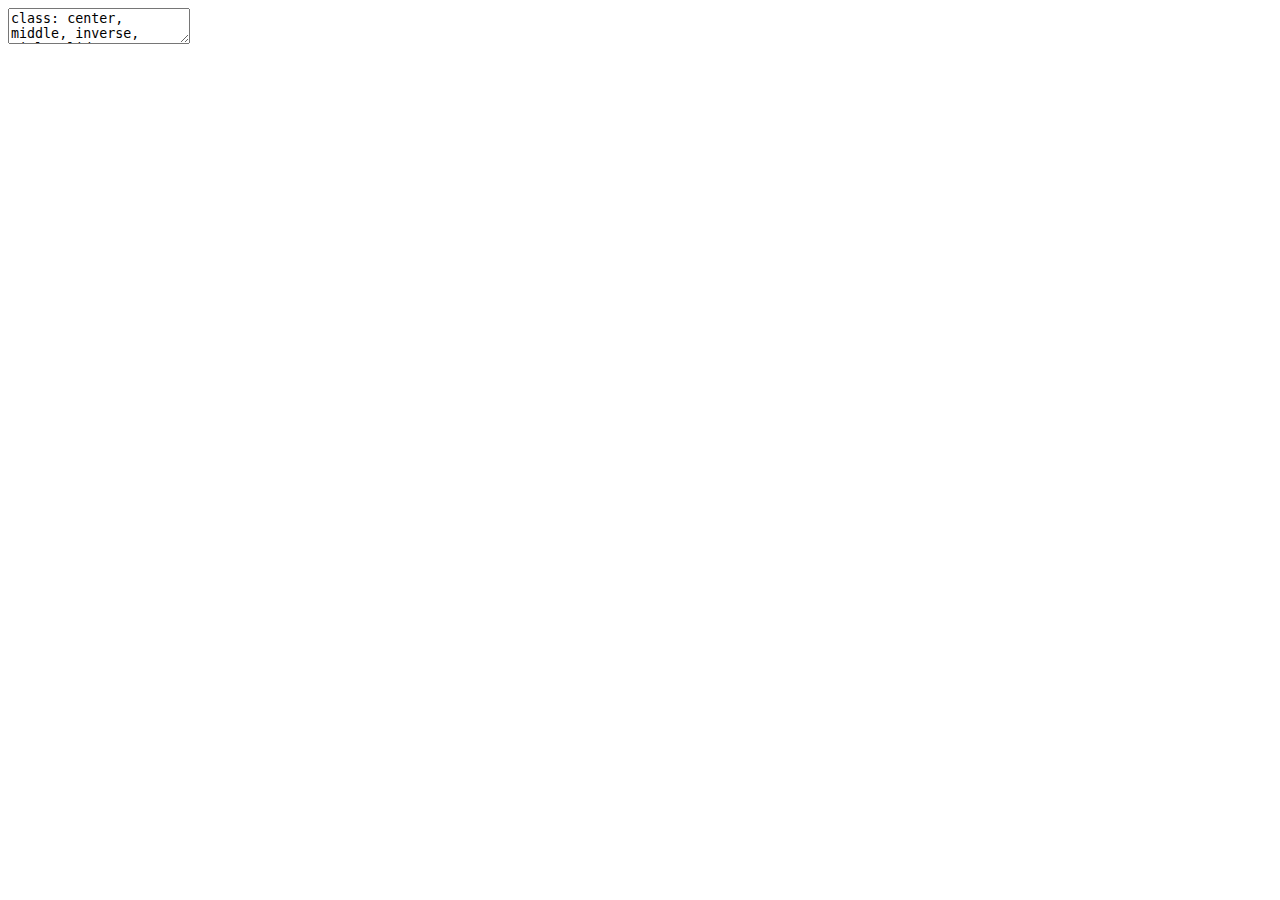
<file: index.html>
<!DOCTYPE html>
<html lang="" xml:lang="">
  <head>
    <title>Teaching Big Data?</title>
    <meta charset="utf-8" />
    <meta name="author" content="Christophe Bontemps" />
    <link href="libs/remark-css/kunoichi.css" rel="stylesheet" />
    <link href="libs/remark-css/ninjutsu.css" rel="stylesheet" />
    <link href="libs/animate.css-xaringan/animate.slide_left.css" rel="stylesheet" />
    <link rel="stylesheet" href="assets\custom.css" type="text/css" />
  </head>
  <body>
    <textarea id="source">
class: center, middle, inverse, title-slide

# Teaching Big Data?
## <em>6th International Conference on Big Data for Official Statistics</em>
### Christophe Bontemps
### <strong>Statistical Institute for Asia and the Pacific</strong>
### <em>2020/09/02</em>

---






class: split-two white no-animation

.column.bg-main1[.content.vmiddle.left[
# Disclaimer

&lt;br&gt;

###I joined the SIAP on .orange[June 2020]! 

### I joined the UN on .orange[**June 2020**]!

### I have no working experience within an NSO

&lt;br&gt;

### &gt; *The views expressed here are .orange[biased] by 20+ years of academic work!*


]]
.column.bg-main3[.content.vmiddle.center[
&lt;center&gt;

 &lt;img src="images/SIAP_logo_Big.png", width="65%"&gt;

]]

???
Good afternoon,
* I would like to thank  **Dominik Rozkrut** for chairing this session and **Ralf Becker** for the invitation. 

* My name is Christophe Bontemps, I work at the Statistical Institue for Asia and the pacific. 


--

---

layout: false
class: bg-main3 split-30 hide-slide-number animated slideInRight fadeOutLeft
.column[

]
.column.slide-in-right[.content.vmiddle[
.sliderbox.shade_main.pad1[
.font5[Teaching?]
]
]]

---

class: split-two white no-animation

.column.bg-main1[.content.vmiddle.left[

# .orange[Big Data]

# Teaching *vs* Training


&lt;br&gt;

### .orange[Teaching]: to provide knowledge, instruction or information

&lt;br&gt;
### .orange[Training]: to develop abilities through practice with instruction or supervision 

]]
.column.bg-main3[.content.vmiddle.center[

&lt;img src="images/teaching_vs_learning.png", width="100%"&gt;
*The Open Science Training Handbook* [https://book.fosteropenscience.eu/en/]


]]
???
## My presentation is intitled "Teaching Big Data" with a ?

### **Big Data** here is a shortcut for **New Data Sources and Big Data**

###  "Teaching" with a ? 
* Difference between the two...
* Of course, even on a  "Training" course,  we do "teach" 
* At the SIAP, courses include both training and teaching
* *I'll come back to that later* 



---
layout: false
class: bg-main3 split-30 hide-slide-number animated slideInRight fadeOutLeft
.column[

]
.column.slide-in-right[.content.vmiddle[
.sliderbox.shade_main.pad1[
.font5[Why Teaching Big Data? ]
]
]]

---

class: middle center bg-main1 no-animation

# NSOs!

???
* With covid-19, NSOs had to **adapt** 
* Many NSOs had to provide **decision-making** data for gvts, responsible for **data dissemination** --&gt; data literacy
* Some had to construct new **data-driven pipelines** for politicians, the public and **journalists** 
* **Collecting** Big Data is important to **complement** official or adminstrative data (integration ia difficult), but this collection is **necessary** and **critical** when it comes to emmergency decisions  (such as during Covid-19 or during disasters)

--

# NSOs have .orange[new needs]
--

# NSOs have now new missions

--

# NSOs have new constraints and timelines

--

# NSOs **may** have the resources to access and use Big Data

--
# NSOs see in Big Data great opportunities but face .orange[**challenges!**]

---

layout: false
class: bg-main3 split-30 hide-slide-number animated slideInRight fadeOutLeft
.column[

]
.column.slide-in-right[.content.vmiddle[
.sliderbox.shade_main.pad1[
.font5[How can *We* Help? ]
]
]]


---
class: split-two white no-animation

.column.bg-main1[.content[

&lt;br&gt;

# Many courses .orange[at the SIAP:]
###.font_cool[include .orange[GIS],.orange[scanner data], .orange[webscrapping], .orange[text mining], .orange[R], .orange[python]  .orange[...]]

&lt;br&gt;

### - .orange[**Big Data**] Course .font_cool[(with Kostat), since 2016]

### - Innovations in Use of .orange[**New Data Sources**] and Methodologies for SDG .font_cool[(2019)]

### - .orange[**ICT**] Innovations for Modernizing Official Statistical Systems .font_cool[(2017), with JICA)]

### - .orange[**Data Visualization**] .font_cool[(with Paris2!)]

### - Seminar on Statistical Capacity Building for .orange[**New Data Sources**] .font_cool[(2017)]

&lt;br&gt;

### and .orange[more] to come also on our [new LMS](https://siap-elearning.org/) ...

]]

.column[.content.vmiddle.center[

&lt;img src="images/SIAP_logo_Big.png", width="30%"&gt;
&lt;br&gt;

&lt;img src="images/SIAP-E-learning.gif", width="110%"&gt;

##### [SIAP's NEW e-learning platform](https://siap-elearning.org/)

]]
???
Many course at SIAP for quite some time now

- Include the **Data scientist** toolbox on different typ of Data (GIS, Scanner, text,... )
- Big Data course with Statistics Korea (regional training)
- We had a more general course on **ICT Innovations for Modernizing Official Statistical Systems**with people from the **WorldBank**
- includes Big Data (with Python); GIS (Qgis);  webscrapping 

**NOW** We will adapt these materials for online courses thanks to our **new LMS**

---
class: split-two white no-animation

.column.bg-main1[.content[

&lt;br&gt;

# Many .orange[online] resources :

&lt;br&gt;

## At the UN [Big Data GWG Marketplace](https://marketplace.officialstatistics.org/datasets)
## At the [UN-SDG:Learn](https://www.unsdglearn.org/microlearning/?_sf_s=big+data)

## At the [World Bank](https://olc.worldbank.org/search?search_api_views_fulltext=big&amp;items_per_page=20&amp;sort_by=field_course_weightage): Open Learning

## At [Eurostat](https://ec.europa.eu/eurostat/cros/content/estp-training-courses_en) 

## At [FAO](http://www.fao.org/home/digital-reports/en/).orange[...]

# .orange[+] 
## All .orange[MOOCs] platform, tutorials, .orange[online] universities,...
## [...]()

]]

.column[.content.vmiddle.center[

&lt;table style="width:100%"&gt;
  &lt;tr&gt;
    &lt;td&gt;&lt;img src="images/BigDataGWGMaketPlace.jpg", width="80%"&gt;&lt;/td&gt;
    &lt;td&gt;&lt;img src="images/UN-SDG-Learn.jpg", width="60%"&gt;&lt;/td&gt;
  &lt;/tr&gt;
  &lt;tr&gt;
    &lt;td&gt;&lt;img src="images/UNBigData.gif", width="90%"&gt;&lt;/td&gt;
    &lt;td&gt;&lt;img src="images/E-learningUN-SDG.gif", width="100%"&gt;&lt;/td&gt;
  &lt;/tr&gt;
  &lt;tr&gt;
    &lt;td&gt;&lt;img src="images/WorldBankElearning.jpg", width="50%"&gt;&lt;/td&gt; 
    &lt;td&gt;&lt;img src="images/Eurostat-Elearning.jpg", width="50%"&gt;&lt;/td&gt;
  &lt;/tr&gt;
  &lt;tr&gt;
    &lt;td&gt;&lt;img src="images/E-learning-WorldBank.gif", width="120%"&gt;&lt;/td&gt;
    &lt;td&gt;&lt;img src="images/E-learningPortals-Eurostat.gif", width="120%"&gt;&lt;/td&gt;
  &lt;/tr&gt;
&lt;/table&gt;

]]
???
- We will adapt our courses **online**

- UN Global platform and marketplace as well asRegional Hubs 

- Training Resources in many places, World Bank, Eurostat, FAO 

--

---

layout: false
class: bg-main3 split-30 hide-slide-number animated slideInRight fadeOutLeft
.column[

]
.column.slide-in-right[.content.vmiddle[
.sliderbox.shade_main.pad1[
.font5[What Should we Focus On? ]
]
]]


---
class: split-two white no-animation
.column.bg-main1[.content[

#  .right[Many courses include..]

&lt;br&gt;

### *All courses on Official Statistics and SDGs*

&lt;br&gt;

### Course Gender Statistics (UNSD &amp; UNWOMEN) 
#### .orange[Satellite Data] Integration + .orange[predictive analysis] 


### System of Environmental-Economic Accounting
#### .orange[Satellite images] integration, .orange[land recognition] 


### Statistical Business Registers 
#### .orange[Web-scrapping], .orange[text analysis]


### Data Visualization
#### .orange[Maps], Big Data Visualization, .orange[Dashboards]


### Metadata
#### .orange[Big Data Metadata]


####  etc.
]]

.column[.content.vtop.center[

# .left[.SiapCol[..Big Data "chunks"!]]

 &lt;br&gt;
&lt;img src="images/GISIntegration.png", width="60%"&gt;

&lt;br&gt;
&lt;img src="images/WebScrapping.jpg", width="40%"&gt;
]]

???
* Many course already Big Data Chuks
* We probably  **need** to **Adjust** courses to integrate big Data
--
---
class: top left bg-main1 no-animation

# .center[So, what should we .orange[focus] on?]
### .center[(*A personal view*)]


???
* **Rq1:**: **Soft skills** are an important component (see Covid-19) 
  * how to negotiate a contract with a data provider?
  * How to disseminate/communicate? Etc 
  but I will manly focus on Statistics
  
**Rq2:**: Member of the UN Task Team on Skills, Training and Capacity Development, I will not talk on behalf of this group  see later by **Ceri**


--
 
## .orange[New methods]

???
* First , adapt **everything** to online teaching! (I will return to that in a minute!)
  * **SIAP has been doing e-learning since 2013**


* Obviously **New methods**  and here I talk of **Teaching** --&gt; knowledge

&gt; We cannot afford to let people use software, black boxes, or programs without a &gt; **good understanding of the statistical foundations!!**

#### Methods
* Integration is tricky, biaises, trust --&gt; quality data
* Statistical learning to avoid "black box" statistics: **Big Data literacy**
* Many New source have **spatial component**, not easy to disaggrate or aggregate spatialy 
* Decision-based statistics are visual (Covid-19), how do people/politicians understand that? 


--


### Data integration .font_cool[(*Adjusting for selection bias, coverage*, ...)]

--

### Statistical Learning (ML, AI,...) .font_cool[(*Big Data literacy*)]

--

### Spatial Statistics  .font_cool[(Spatial aggregation/disaggregation)]

--

### Big Data Visualization .font_cool[(*Visual literacy*)]

### .orange[...]

--
## .right[ .orange[Practical training]]

--
### .right[Data Gathering .font_cool[(*satellite data, webscrapping, mobile phone*,... )]]

--
### .right[Ethics/legal issues .font_cool[(*Data dissemination, Bias in AI*,...)]]

--

### .right[Statistical Workflows .font_cool[(*Notebooks, data-driven-documents*)]]
--

### .right[Collaborative practices .font_cool[(*GitLabs, GitHub, Cloud computing*)]]

--



---
layout: false
class: bg-main3 split-30 hide-slide-number

.column[

]
.column.slide-in-right[.content.vmiddle[
.sliderbox.shade_main.pad1[
.font5[How to Teach?  (*online*)]
]
]]

---
class: top left bg-main1 no-animation

# .center[.orange[Variety] is key!]

???
There is a discussion/ reflection on how to improve our e-courses (**New LMS**)

**no one-size-fits-all** solution!

* *Micro learning* : Example: Sometimes, we don't need to follow a 4 week course to apply web-scrapping or  text analysis or draw a map..
* Can be nice assets and a **self-paced** way of learning

* *Social learning* We have tons of very good examples from NSOs themselves
  - We already introduced Webinars
  - Involve the learners with case studies
  - Make learners work in groups (**YES**, this is possible online)
  - Have online discussions (not at the end of the course)
  
* Engagement: Split course in phases 1- we train, 2- Learners apply 3- They show/explain  4 (optional) - we evaluate! 
* Games (already did that with Kahoot)
* Contest: There is an ongoing Hackathon on Marine Traffic (AIS Data)

--


## .orange[Micro]-learning
### (short self-paced learning)

--

## .right[.orange[Social] learning]
### .right[(cross-fertilization)]

--

## Learning-.orange[by-doing]
### (Engage learners into action)


--

## .right[.orange[Collaborative] learning]
### .right[(Introduce case studies/ peer reviews / Team work)]

--
### .SiapCol[;-)]

# .center[.orange[Innovative] learning]
### .center[(Games? Live coding? Contests? Simulations?...)]


---
class: top left bg-main3 no-animation

# .center[Final .orange[Thoughts]]

&lt;br&gt;
 
## .orange[Big Data] training:

--
### - Involve .orange[many different] subjects, diciplines, type of data, (national/ regional) contexts

--

### - Resemble to .orange[*data science*] training
--

### -  Needs .orange[coordination] and .orange[cooperation] between course providers (including Academics)

--

### -  Should .orange[use NSOs examples] (Covid-19) as cases studies / practical trainings

--

### -  Needs .orange[online courses] as well as face-to-face

--

&lt;br&gt;
&lt;center&gt; &lt;img src="images/SIAP_logo_Big.png", width="20%"&gt; &lt;/center&gt;

### .center[SIAP's  [e-learning platform](https://siap-elearning.org/)]

---
class: top center bg-main1 no-animation
    </textarea>
<style data-target="print-only">@media screen {.remark-slide-container{display:block;}.remark-slide-scaler{box-shadow:none;}}</style>
<script src="https://remarkjs.com/downloads/remark-latest.min.js"></script>
<script>var slideshow = remark.create({
"ratio": "16:9",
"highlightStyle": "github",
"highlightLines": true,
"countIncrementalSlides": false
});
if (window.HTMLWidgets) slideshow.on('afterShowSlide', function (slide) {
  window.dispatchEvent(new Event('resize'));
});
(function(d) {
  var s = d.createElement("style"), r = d.querySelector(".remark-slide-scaler");
  if (!r) return;
  s.type = "text/css"; s.innerHTML = "@page {size: " + r.style.width + " " + r.style.height +"; }";
  d.head.appendChild(s);
})(document);

(function(d) {
  var el = d.getElementsByClassName("remark-slides-area");
  if (!el) return;
  var slide, slides = slideshow.getSlides(), els = el[0].children;
  for (var i = 1; i < slides.length; i++) {
    slide = slides[i];
    if (slide.properties.continued === "true" || slide.properties.count === "false") {
      els[i - 1].className += ' has-continuation';
    }
  }
  var s = d.createElement("style");
  s.type = "text/css"; s.innerHTML = "@media print { .has-continuation { display: none; } }";
  d.head.appendChild(s);
})(document);
// delete the temporary CSS (for displaying all slides initially) when the user
// starts to view slides
(function() {
  var deleted = false;
  slideshow.on('beforeShowSlide', function(slide) {
    if (deleted) return;
    var sheets = document.styleSheets, node;
    for (var i = 0; i < sheets.length; i++) {
      node = sheets[i].ownerNode;
      if (node.dataset["target"] !== "print-only") continue;
      node.parentNode.removeChild(node);
    }
    deleted = true;
  });
})();
(function() {
  "use strict"
  // Replace <script> tags in slides area to make them executable
  var scripts = document.querySelectorAll(
    '.remark-slides-area .remark-slide-container script'
  );
  if (!scripts.length) return;
  for (var i = 0; i < scripts.length; i++) {
    var s = document.createElement('script');
    var code = document.createTextNode(scripts[i].textContent);
    s.appendChild(code);
    var scriptAttrs = scripts[i].attributes;
    for (var j = 0; j < scriptAttrs.length; j++) {
      s.setAttribute(scriptAttrs[j].name, scriptAttrs[j].value);
    }
    scripts[i].parentElement.replaceChild(s, scripts[i]);
  }
})();
(function() {
  var links = document.getElementsByTagName('a');
  for (var i = 0; i < links.length; i++) {
    if (/^(https?:)?\/\//.test(links[i].getAttribute('href'))) {
      links[i].target = '_blank';
    }
  }
})();
// adds .remark-code-has-line-highlighted class to <pre> parent elements
// of code chunks containing highlighted lines with class .remark-code-line-highlighted
(function(d) {
  const hlines = d.querySelectorAll('.remark-code-line-highlighted');
  const preParents = [];
  const findPreParent = function(line, p = 0) {
    if (p > 1) return null; // traverse up no further than grandparent
    const el = line.parentElement;
    return el.tagName === "PRE" ? el : findPreParent(el, ++p);
  };

  for (let line of hlines) {
    let pre = findPreParent(line);
    if (pre && !preParents.includes(pre)) preParents.push(pre);
  }
  preParents.forEach(p => p.classList.add("remark-code-has-line-highlighted"));
})(document);</script>

<script>
slideshow._releaseMath = function(el) {
  var i, text, code, codes = el.getElementsByTagName('code');
  for (i = 0; i < codes.length;) {
    code = codes[i];
    if (code.parentNode.tagName !== 'PRE' && code.childElementCount === 0) {
      text = code.textContent;
      if (/^\\\((.|\s)+\\\)$/.test(text) || /^\\\[(.|\s)+\\\]$/.test(text) ||
          /^\$\$(.|\s)+\$\$$/.test(text) ||
          /^\\begin\{([^}]+)\}(.|\s)+\\end\{[^}]+\}$/.test(text)) {
        code.outerHTML = code.innerHTML;  // remove <code></code>
        continue;
      }
    }
    i++;
  }
};
slideshow._releaseMath(document);
</script>
<!-- dynamically load mathjax for compatibility with self-contained -->
<script>
(function () {
  var script = document.createElement('script');
  script.type = 'text/javascript';
  script.src  = 'https://mathjax.rstudio.com/latest/MathJax.js?config=TeX-MML-AM_CHTML';
  if (location.protocol !== 'file:' && /^https?:/.test(script.src))
    script.src  = script.src.replace(/^https?:/, '');
  document.getElementsByTagName('head')[0].appendChild(script);
})();
</script>
  </body>
</html>
</file>
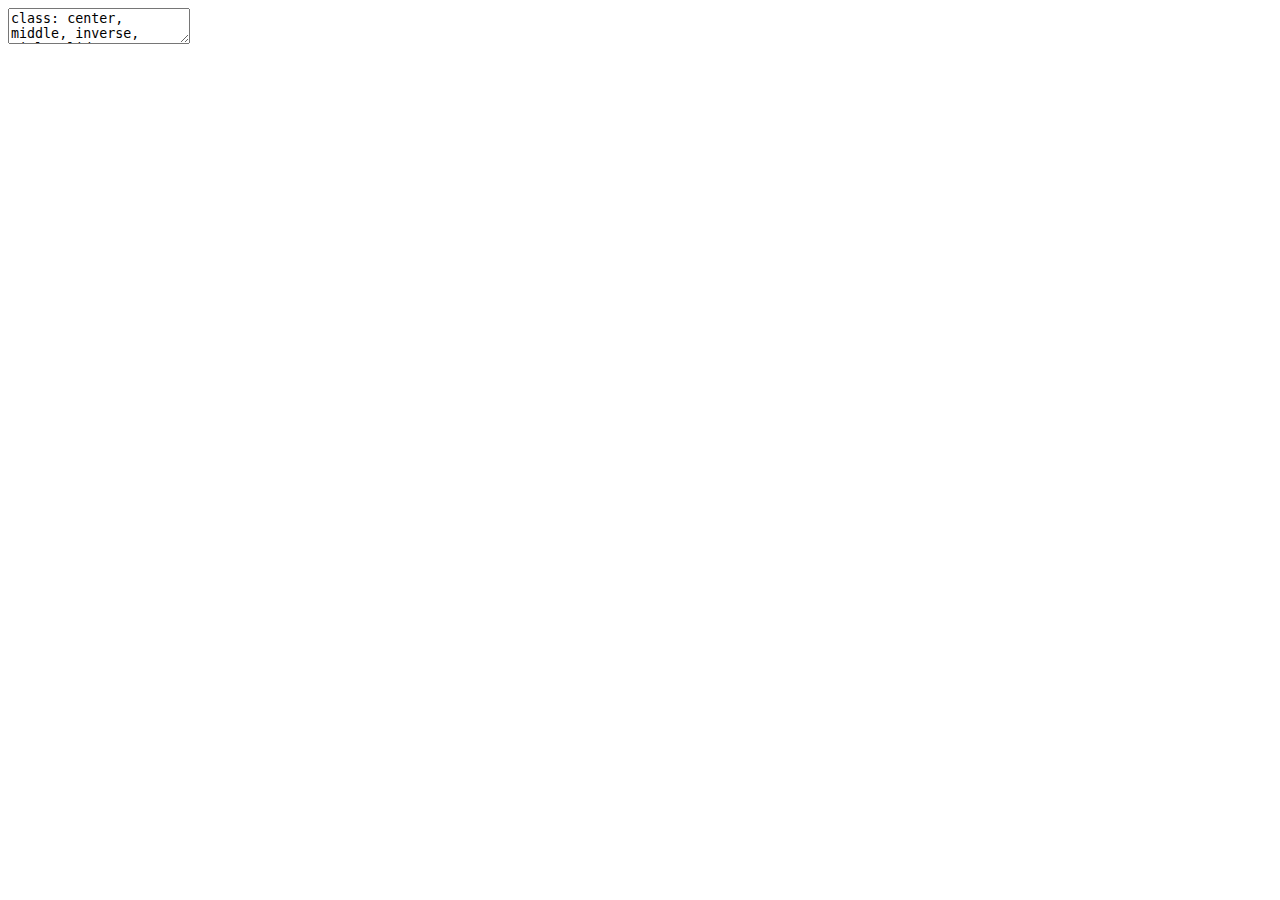
<file: BigDataCBontemps.html>
<!DOCTYPE html>
<html lang="" xml:lang="">
  <head>
    <title>Teaching Big Data?</title>
    <meta charset="utf-8" />
    <meta name="author" content="Christophe Bontemps" />
    <link href="libs/remark-css/kunoichi.css" rel="stylesheet" />
    <link href="libs/remark-css/ninjutsu.css" rel="stylesheet" />
    <link href="libs/animate.css-xaringan/animate.slide_left.css" rel="stylesheet" />
    <link rel="stylesheet" href="assets\custom.css" type="text/css" />
  </head>
  <body>
    <textarea id="source">
class: center, middle, inverse, title-slide

# Teaching Big Data?
## <em>6th International Conference on Big Data for Official Statistics</em>
### Christophe Bontemps
### <strong>Statistical Institute for Asia and the Pacific</strong>
### <em>2020/09/02</em>

---






class: split-two white no-animation

.column.bg-main1[.content.vmiddle.left[
# Disclaimer

&lt;br&gt;

###I joined the SIAP on .orange[June 2020]! 

### I joined the UN on .orange[**June 2020**]!

### I have no working experience within an NSO

&lt;br&gt;

### &gt; *The views expressed here are .orange[biased] by 20+ years of academic work!*


]]
.column.bg-main3[.content.vmiddle.center[
&lt;center&gt;

 &lt;img src="images/SIAP_logo_Big.png", width="65%"&gt;

]]

???
Good afternoon,
* I would like to thank  **Dominik Rozkrut** for chairing this session and **Ralf Becker** for the invitation. 

* My name is Christophe Bontemps, I work at the Statistical Institue for Asia and the pacific. 


--

---

layout: false
class: bg-main3 split-30 hide-slide-number animated slideInRight fadeOutLeft
.column[

]
.column.slide-in-right[.content.vmiddle[
.sliderbox.shade_main.pad1[
.font5[Teaching?]
]
]]

---

class: split-two white no-animation

.column.bg-main1[.content.vmiddle.left[

# .orange[Big Data]

# Teaching *vs* Training


&lt;br&gt;

### .orange[Teaching]: to provide knowledge, instruction or information

&lt;br&gt;
### .orange[Training]: to develop abilities through practice with instruction or supervision 

]]
.column.bg-main3[.content.vmiddle.center[

&lt;img src="images/teaching_vs_learning.png", width="100%"&gt;
*The Open Science Training Handbook* [https://book.fosteropenscience.eu/en/]


]]
???
## My presentation is intitled "Teaching Big Data" with a ?

### **Big Data** here is a shortcut for **New Data Sources and Big Data**

###  "Teaching" with a ? 
* Difference between the two...
* Of course, even on a  "Training" course,  we do "teach" 
* At the SIAP, courses include both training and teaching
* *I'll come back to that later* 



---
layout: false
class: bg-main3 split-30 hide-slide-number animated slideInRight fadeOutLeft
.column[

]
.column.slide-in-right[.content.vmiddle[
.sliderbox.shade_main.pad1[
.font5[Why Teaching Big Data? ]
]
]]

---

class: middle center bg-main1 no-animation

# NSOs!

???
* With covid-19, NSOs had to **adapt** 
* Many NSOs had to provide **decision-making** data for gvts, responsible for **data dissemination** --&gt; data literacy
* Some had to construct new **data-driven pipelines** for politicians, the public and **journalists** 
* **Collecting** Big Data is important to **complement** official or adminstrative data (integration ia difficult), but this collection is **necessary** and **critical** when it comes to emmergency decisions  (such as during Covid-19 or during disasters)

--

# NSOs have .orange[new needs]
--

# NSOs have now new missions

--

# NSOs have new constraints and timelines

--

# NSOs **may** have the resources to access and use Big Data

--
# NSOs see in Big Data great opportunities but face .orange[**challenges!**]

---

layout: false
class: bg-main3 split-30 hide-slide-number animated slideInRight fadeOutLeft
.column[

]
.column.slide-in-right[.content.vmiddle[
.sliderbox.shade_main.pad1[
.font5[How can *We* Help? ]
]
]]


---
class: split-two white no-animation

.column.bg-main1[.content[

&lt;br&gt;

# Many courses .orange[at the SIAP:]
###.font_cool[include .orange[GIS],.orange[scanner data], .orange[webscrapping], .orange[text mining], .orange[R], .orange[python]  .orange[...]]

&lt;br&gt;

### - .orange[**Big Data**] Course .font_cool[(with Kostat), since 2016]

### - Innovations in Use of .orange[**New Data Sources**] and Methodologies for SDG .font_cool[(2019)]

### - .orange[**ICT**] Innovations for Modernizing Official Statistical Systems .font_cool[(2017), with JICA)]

### - .orange[**Data Visualization**] .font_cool[(with Paris2!)]

### - Seminar on Statistical Capacity Building for .orange[**New Data Sources**] .font_cool[(2017)]

&lt;br&gt;

### and .orange[more] to come also on our [new LMS](https://siap-elearning.org/) ...

]]

.column[.content.vmiddle.center[

&lt;img src="images/SIAP_logo_Big.png", width="30%"&gt;
&lt;br&gt;

&lt;img src="images/SIAP-E-learning.gif", width="110%"&gt;

##### [SIAP's NEW e-learning platform](https://siap-elearning.org/)

]]
???
Many course at SIAP for quite some time now

- Include the **Data scientist** toolbox on different typ of Data (GIS, Scanner, text,... )
- Big Data course with Statistics Korea (regional training)
- We had a more general course on **ICT Innovations for Modernizing Official Statistical Systems**with people from the **WorldBank**
- includes Big Data (with Python); GIS (Qgis);  webscrapping 

**NOW** We will adapt these materials for online courses thanks to our **new LMS**

---
class: split-two white no-animation

.column.bg-main1[.content[

&lt;br&gt;

# Many .orange[online] resources :

&lt;br&gt;

## At the UN [Big Data GWG Marketplace](https://marketplace.officialstatistics.org/datasets)
## At the [UN-SDG:Learn](https://www.unsdglearn.org/microlearning/?_sf_s=big+data)

## At the [World Bank](https://olc.worldbank.org/search?search_api_views_fulltext=big&amp;items_per_page=20&amp;sort_by=field_course_weightage): Open Learning

## At [Eurostat](https://ec.europa.eu/eurostat/cros/content/estp-training-courses_en) 

## At [FAO](http://www.fao.org/home/digital-reports/en/).orange[...]

# .orange[+] 
## All .orange[MOOCs] platform, tutorials, .orange[online] universities,...
## [...]()

]]

.column[.content.vmiddle.center[

&lt;table style="width:100%"&gt;
  &lt;tr&gt;
    &lt;td&gt;&lt;img src="images/BigDataGWGMaketPlace.jpg", width="80%"&gt;&lt;/td&gt;
    &lt;td&gt;&lt;img src="images/UN-SDG-Learn.jpg", width="60%"&gt;&lt;/td&gt;
  &lt;/tr&gt;
  &lt;tr&gt;
    &lt;td&gt;&lt;img src="images/UNBigData.gif", width="90%"&gt;&lt;/td&gt;
    &lt;td&gt;&lt;img src="images/E-learningUN-SDG.gif", width="100%"&gt;&lt;/td&gt;
  &lt;/tr&gt;
  &lt;tr&gt;
    &lt;td&gt;&lt;img src="images/WorldBankElearning.jpg", width="50%"&gt;&lt;/td&gt; 
    &lt;td&gt;&lt;img src="images/Eurostat-Elearning.jpg", width="50%"&gt;&lt;/td&gt;
  &lt;/tr&gt;
  &lt;tr&gt;
    &lt;td&gt;&lt;img src="images/E-learning-WorldBank.gif", width="120%"&gt;&lt;/td&gt;
    &lt;td&gt;&lt;img src="images/E-learningPortals-Eurostat.gif", width="120%"&gt;&lt;/td&gt;
  &lt;/tr&gt;
&lt;/table&gt;

]]
???
- We will adapt our courses **online**

- UN Global platform and marketplace as well asRegional Hubs 

- Training Resources in many places, World Bank, Eurostat, FAO 

--

---

layout: false
class: bg-main3 split-30 hide-slide-number animated slideInRight fadeOutLeft
.column[

]
.column.slide-in-right[.content.vmiddle[
.sliderbox.shade_main.pad1[
.font5[What Should we Focus On? ]
]
]]


---
class: split-two white no-animation
.column.bg-main1[.content[

#  .right[Many courses include..]

&lt;br&gt;

### *All courses on Official Statistics and SDGs*

&lt;br&gt;

### Course Gender Statistics (UNSD &amp; UNWOMEN) 
#### .orange[Satellite Data] Integration + .orange[predictive analysis] 


### System of Environmental-Economic Accounting
#### .orange[Satellite images] integration, .orange[land recognition] 


### Statistical Business Registers 
#### .orange[Web-scrapping], .orange[text analysis]


### Data Visualization
#### .orange[Maps], Big Data Visualization, .orange[Dashboards]


### Metadata
#### .orange[Big Data Metadata]


####  etc.
]]

.column[.content.vtop.center[

# .left[.SiapCol[..Big Data "chunks"!]]

 &lt;br&gt;
&lt;img src="images/GISIntegration.png", width="60%"&gt;

&lt;br&gt;
&lt;img src="images/WebScrapping.jpg", width="40%"&gt;
]]

???
* Many course already Big Data Chuks
* We probably  **need** to **Adjust** courses to integrate big Data
--
---
class: top left bg-main1 no-animation

# .center[So, what should we .orange[focus] on?]
### .center[(*A personal view*)]


???
* **Rq1:**: **Soft skills** are an important component (see Covid-19) 
  * how to negotiate a contract with a data provider?
  * How to disseminate/communicate? Etc 
  but I will manly focus on Statistics
  
**Rq2:**: Member of the UN Task Team on Skills, Training and Capacity Development, I will not talk on behalf of this group  see later by **Ceri**


--
 
## .orange[New methods]

???
* First , adapt **everything** to online teaching! (I will return to that in a minute!)
  * **SIAP has been doing e-learning since 2013**


* Obviously **New methods**  and here I talk of **Teaching** --&gt; knowledge

&gt; We cannot afford to let people use software, black boxes, or programs without a &gt; **good understanding of the statistical foundations!!**

#### Methods
* Integration is tricky, biaises, trust --&gt; quality data
* Statistical learning to avoid "black box" statistics: **Big Data literacy**
* Many New source have **spatial component**, not easy to disaggrate or aggregate spatialy 
* Decision-based statistics are visual (Covid-19), how do people/politicians understand that? 


--


### Data integration .font_cool[(*Adjusting for selection bias, coverage*, ...)]

--

### Statistical Learning (ML, AI,...) .font_cool[(*Big Data literacy*)]

--

### Spatial Statistics  .font_cool[(Spatial aggregation/disaggregation)]

--

### Big Data Visualization .font_cool[(*Visual literacy*)]

### .orange[...]

--
## .right[ .orange[Practical training]]

--
### .right[Data Gathering .font_cool[(*satellite data, webscrapping, mobile phone*,... )]]

--
### .right[Ethics/legal issues .font_cool[(*Data dissemination, Bias in AI*,...)]]

--

### .right[Statistical Workflows .font_cool[(*Notebooks, data-driven-documents*)]]
--

### .right[Collaborative practices .font_cool[(*GitLabs, GitHub, Cloud computing*)]]

--



---
layout: false
class: bg-main3 split-30 hide-slide-number

.column[

]
.column.slide-in-right[.content.vmiddle[
.sliderbox.shade_main.pad1[
.font5[How to Teach?  (*online*)]
]
]]

---
class: top left bg-main1 no-animation

# .center[.orange[Variety] is key!]

???
There is a discussion/ reflection on how to improve our e-courses (**New LMS**)

**no one-size-fits-all** solution!

* *Micro learning* : Example: Sometimes, we don't need to follow a 4 week course to apply web-scrapping or  text analysis or draw a map..
* Can be nice assets and a **self-paced** way of learning

* *Social learning* We have tons of very good examples from NSOs themselves
  - We already introduced Webinars
  - Involve the learners with case studies
  - Make learners work in groups (**YES**, this is possible online)
  - Have online discussions (not at the end of the course)
  
* Engagement: Split course in phases 1- we train, 2- Learners apply 3- They show/explain  4 (optional) - we evaluate! 
* Games (already did that with Kahoot)
* Contest: There is an ongoing Hackathon on Marine Traffic (AIS Data)

--


## .orange[Micro]-learning
### (short self-paced learning)

--

## .right[.orange[Social] learning]
### .right[(cross-fertilization)]

--

## Learning-.orange[by-doing]
### (Engage learners into action)


--

## .right[.orange[Collaborative] learning]
### .right[(Introduce case studies/ peer reviews / Team work)]

--
### .SiapCol[;-)]

# .center[.orange[Innovative] learning]
### .center[(Games? Live coding? Contests? Simulations?...)]


---
class: top left bg-main3 no-animation

# .center[Final .orange[Thoughts]]

&lt;br&gt;
 
## .orange[Big Data] training:

--
### - Involve .orange[many different] subjects, diciplines, type of data, (national/ regional) contexts

--

### - Resemble to .orange[*data science*] training
--

### -  Needs .orange[coordination] and .orange[cooperation] between course providers (including Academics)

--

### -  Should .orange[use NSOs examples] (Covid-19) as cases studies / practical trainings

--

### -  Needs .orange[online courses] as well as face-to-face

--

&lt;br&gt;
&lt;center&gt; &lt;img src="images/SIAP_logo_Big.png", width="20%"&gt; &lt;/center&gt;

### .center[SIAP's  [e-learning platform](https://siap-elearning.org/)]

---
class: top center bg-main1 no-animation


---
class: top center bg-main1 no-animation

&lt;br&gt;

# “.orange[Tell me] and I forget,

--

# .orange[teach me] and I may remember, 

--

# .orange[involve me] and I learn."
&lt;br&gt;
### *Xun Kuang* (Chinese Confucian philosopher)


---
class: middle center bg-main3

# .center[Visit SIAP's **new** [e-learning platform](https://siap-elearning.org/)]

&lt;center&gt; &lt;img src="images/SIAP_logo_Big.png", width="40%"&gt; &lt;/center&gt;
&lt;br&gt;

&lt;br&gt;
&lt;br&gt;


#### .bottom[.right[ [Christophe.bontemps@un.org](Christophe.bontemps@un.org) ] ]
 



---
class: middle center bg-main1
---
class: middle center bg-main1

---
class: top left no-animation bg-main3
 .center[
# There are Many .orange[Challenges:]
]

##  .orange[Methodological] challenges: 
--

### How to integrate non-traditional data into official statistics? 
--

### What are the sample biases and weights? 
--

### Which quality? What confidence?
--

### Legality of the approach? 
--

???
### Methodological challenges
Challenge of Merging various source into official Statistics
- The specificity is really **in the collection**
- So many **diverse data source** that many techniques have to be used and integrated
- **Generating process** of these data sources is unknown!
**What is the Gold standard of good quality of data for other data than Surveys** 

### Technical challenges
 - New techniques for acquisition(web scrapping, satellite map acquisition, mobile phone positioning, electricity bills, scanner data, social media threads, networks  ) 
 - Data visualization tools and Dashboards
 - New tools (Python, R, Julia)
 - New methods Text analysis, predictive tools, 
 - Data science pipelines

### Human  challenges
* New skills 
* including **soft skills**
  * New partnerships and stakeholders

--
 
## .right[.orange[Technical] challenges]
--

### .right[How to access to **Big** Data? (webscrapp, mobile phone, scanner)]
--

### .right[How to visualize and process the data (*Volume, Variety*)]
--

### .right[How to extend the coverage? (*Predictive tools*)]
--

### .right[How to reproduce/repeat the analysis]

--

## .orange[Human] challenges 
--

 .right[
## .orange[Financial] challenges 
]
    </textarea>
<style data-target="print-only">@media screen {.remark-slide-container{display:block;}.remark-slide-scaler{box-shadow:none;}}</style>
<script src="https://remarkjs.com/downloads/remark-latest.min.js"></script>
<script>var slideshow = remark.create({
"ratio": "16:9",
"highlightStyle": "github",
"highlightLines": true,
"countIncrementalSlides": false
});
if (window.HTMLWidgets) slideshow.on('afterShowSlide', function (slide) {
  window.dispatchEvent(new Event('resize'));
});
(function(d) {
  var s = d.createElement("style"), r = d.querySelector(".remark-slide-scaler");
  if (!r) return;
  s.type = "text/css"; s.innerHTML = "@page {size: " + r.style.width + " " + r.style.height +"; }";
  d.head.appendChild(s);
})(document);

(function(d) {
  var el = d.getElementsByClassName("remark-slides-area");
  if (!el) return;
  var slide, slides = slideshow.getSlides(), els = el[0].children;
  for (var i = 1; i < slides.length; i++) {
    slide = slides[i];
    if (slide.properties.continued === "true" || slide.properties.count === "false") {
      els[i - 1].className += ' has-continuation';
    }
  }
  var s = d.createElement("style");
  s.type = "text/css"; s.innerHTML = "@media print { .has-continuation { display: none; } }";
  d.head.appendChild(s);
})(document);
// delete the temporary CSS (for displaying all slides initially) when the user
// starts to view slides
(function() {
  var deleted = false;
  slideshow.on('beforeShowSlide', function(slide) {
    if (deleted) return;
    var sheets = document.styleSheets, node;
    for (var i = 0; i < sheets.length; i++) {
      node = sheets[i].ownerNode;
      if (node.dataset["target"] !== "print-only") continue;
      node.parentNode.removeChild(node);
    }
    deleted = true;
  });
})();
(function() {
  "use strict"
  // Replace <script> tags in slides area to make them executable
  var scripts = document.querySelectorAll(
    '.remark-slides-area .remark-slide-container script'
  );
  if (!scripts.length) return;
  for (var i = 0; i < scripts.length; i++) {
    var s = document.createElement('script');
    var code = document.createTextNode(scripts[i].textContent);
    s.appendChild(code);
    var scriptAttrs = scripts[i].attributes;
    for (var j = 0; j < scriptAttrs.length; j++) {
      s.setAttribute(scriptAttrs[j].name, scriptAttrs[j].value);
    }
    scripts[i].parentElement.replaceChild(s, scripts[i]);
  }
})();
(function() {
  var links = document.getElementsByTagName('a');
  for (var i = 0; i < links.length; i++) {
    if (/^(https?:)?\/\//.test(links[i].getAttribute('href'))) {
      links[i].target = '_blank';
    }
  }
})();
// adds .remark-code-has-line-highlighted class to <pre> parent elements
// of code chunks containing highlighted lines with class .remark-code-line-highlighted
(function(d) {
  const hlines = d.querySelectorAll('.remark-code-line-highlighted');
  const preParents = [];
  const findPreParent = function(line, p = 0) {
    if (p > 1) return null; // traverse up no further than grandparent
    const el = line.parentElement;
    return el.tagName === "PRE" ? el : findPreParent(el, ++p);
  };

  for (let line of hlines) {
    let pre = findPreParent(line);
    if (pre && !preParents.includes(pre)) preParents.push(pre);
  }
  preParents.forEach(p => p.classList.add("remark-code-has-line-highlighted"));
})(document);</script>

<script>
slideshow._releaseMath = function(el) {
  var i, text, code, codes = el.getElementsByTagName('code');
  for (i = 0; i < codes.length;) {
    code = codes[i];
    if (code.parentNode.tagName !== 'PRE' && code.childElementCount === 0) {
      text = code.textContent;
      if (/^\\\((.|\s)+\\\)$/.test(text) || /^\\\[(.|\s)+\\\]$/.test(text) ||
          /^\$\$(.|\s)+\$\$$/.test(text) ||
          /^\\begin\{([^}]+)\}(.|\s)+\\end\{[^}]+\}$/.test(text)) {
        code.outerHTML = code.innerHTML;  // remove <code></code>
        continue;
      }
    }
    i++;
  }
};
slideshow._releaseMath(document);
</script>
<!-- dynamically load mathjax for compatibility with self-contained -->
<script>
(function () {
  var script = document.createElement('script');
  script.type = 'text/javascript';
  script.src  = 'https://mathjax.rstudio.com/latest/MathJax.js?config=TeX-MML-AM_CHTML';
  if (location.protocol !== 'file:' && /^https?:/.test(script.src))
    script.src  = script.src.replace(/^https?:/, '');
  document.getElementsByTagName('head')[0].appendChild(script);
})();
</script>
  </body>
</html>
</file>
<file: libs/remark-css/kunoichi.css>
@import url(https://fonts.googleapis.com/css?family=Yanone+Kaffeesatz);
@import url(https://fonts.googleapis.com/css?family=Source+Code+Pro:400,700);

/******************
 kunoichi.css must also be coupled with ninjutsu.css to be effective
 See https://emitanaka.github.io/ninja-theme/kunoichi-theme-example.html for an example.

******************/


:root {
    --main-color1: rgba(86,36,87,1);
    --main-color2: #9C27B0;
    --main-color3: #BA68C8;
    --main-color4: #CE93D8;
    --main-color5: white;
    --text-color1: white;
    --text-color2: white;
    --text-color3: white;
    --text-color4: white;
    --text-color5: black;
    --text-opacity: white;
    --link-color: #ecadec;
    --alert-color: #CF3C18;
    --text-alert: white;
    --code-background: #f8f8f8;
    --code-inline-color: #FFD740;
    --code-text-color: black;
    --code-highlight: rgba(136, 57, 138, 0.3);
    --color-opacity70: rgba(86,36,87,0.7);
    --color-opacity50: rgba(86,36,87,0.5);
    --color-opacity30: rgba(86,36,87,0.3);
    --logo: url("https://emitanaka.github.io/ninja-theme/images/R-LadiesGlobal-transparent.png");
}

.title-slide {
  width: 60%;
  text-align: left!important;
  height:100%;
  display: table;
  position: absolute;
  top: 0;
  right: 0;
  background-color: var(--color-opacity70);
  color: white;
  padding: 0;
  border-left-color: white;
  border-left-style: solid;
  border-left-width: 0.5em;
}

.remark-slide {
  background-color: var(--main-color3);
  background-image: var(--logo);
  background-size:  10%;
  background-position: left bottom;
  background-repeat: no-repeat;
}

.bg-code {
  color: var(--code-text-color);
  background-color: var(--code-background);
}


.title-slide h1 { padding-top: 20%; font-size: 4em;}
.title-slide h1, .title-slide h2, .title-slide h3  {
  padding-left: 4%!important;
  padding-right: 4%!important;
}

.title-slide .remark-slide-number { display: none; }

.bg-main1 { background-color: var(--main-color1); color: var(--text-color1);}
.bg-main2 { background-color: var(--main-color2); color: var(--text-color2);}
.bg-main3 { background-color: var(--main-color3); color: var(--text-color3);}
.bg-main4 { background-color: var(--main-color4); color: var(--text-color4);}
.bg-main5 { background-color: var(--main-color5); color: var(--text-color5);}
.bgcolor_alert { background-color: var(--alert-color)!important; color: var(--text-alert); }

.color-main1 { color: var(--main-color1);}
.color-main2 { color: var(--main-color2);}
.color-main3 { color: var(--main-color3);}
.color-main4 { color: var(--main-color4);}
.color-main5 { color: var(--main-color5);}
.color-alert { color: var(--alert-color);}

.shade_main  {
    background-color: var(--color-opacity70);
    color: var(--text-opacity);
    width: 100%;
    padding: 0;
}

.remark-visible .remark-slide-scaler {overflow-y: auto;}
.remark-code {
  font-size: 20px;
  line-height: 1.25;
}

.font-mono {
  font-family: monospace;
}


.remark-code-line-highlighted { background-color: var(--code-highlight); }


h1, h2, h3, body{
  font-family: 'Yanone Kaffeesatz';
  font-weight: normal;
}
.remark-code, .remark-inline-code {
  font-family: 'Source Code Pro', 'Lucida Console', Monaco, monospace;
  color: var(--code-inline-color);
}
.remark-code {
  color: var(--code-text-color);
  background-color: var(--code-background);
}

pre {
  color: var(--code-text-color);
  background-color: var(--code-background);
  line-height: 1.5;
  padding: 5px;
}

h1, h2, h3, h4 {
    font-weight: 400;
    margin-bottom: 0;
    margin-top: 10px;
}
h1 { font-size: 3.5em; }
h2 { font-size: 3em; }
h3 { font-size: 1.6em; }
h4 { font-size: 1em; }

body{
  font-size: 1em;
}

a { color: var(--link-color); text-decoration: none; }
</file>
<file: libs/remark-css/ninjutsu.css>
/******************
 ninjutsu.css is best coupled with kunoichi.css or shinobi.css
 See https://emitanaka.github.io/ninja-theme for an example.

******************/


:root {
  --color-red: #f44336;
  --color-pink: #E91E63;
  --color-purple: #9C27B0;
  --color-deep-purple: #673AB7;
  --color-indigo: #3F51B5;
  --color-blue: #2196F3;
  --color-light-blue: #03A9F4;
  --color-cyan: #00BCD4;
  --color-teal: #009688;
  --color-green: #4CAF50;
  --color-light-green: #8BC34A;
  --color-lime: #CDDC39;
  --color-yellow: #FFEB3B;
  --color-amber: #FFC107;
  --color-orange: #FF9800;
  --color-deep-orange: #FF5722;
  --color-brown: #795548;
  --color-gray: #9E9E9E;
  --color-blue-gray: #607D8B;
  --color-white: #fff;
  --color-black: #000;
}


/*********** figures ***********/

.figb img {
  width: 99%;
  padding: 0;
  margin: 0;
  margin-left: -2%;
}
.figb90 img {
  width: 90% !important;
  padding: 5%;
  margin: -2.5%;
}

.fig img {
  width: 104%;
  padding: 0;
  margin: 0;
  margin-left: -2%;
}
.fig90 img {
  width: 90% !important;
  padding: 5%;
  margin: 0;
}
.figh img {
  height: 100%;
  padding: 0;
  margin: 0;
  margin-left: -2%;
}

.img-fill img { object-fit: fill; height:100%; width:100%; overflow: hidden;}
.img-contain img { object-fit: contain; height:100%; width:100%;  overflow: hidden}
.img-cover img { object-fit: cover; height:100%; width:100%;  overflow: hidden}
.img-none img { object-fit: none; height:100%; width:100%; }


/*********** background-color ***********/
.bg-red { background-color: var(--color-red); }
.bg-pink { background-color: var(--color-pink); }
.bg-purple { background-color: var(--color-purple); }
.bg-deep-purple { background-color: var(--color-deep-purple); }
.bg-indigo { background-color: var(--color-indigo); }
.bg-blue { background-color: var(--color-blue); }
.bg-light-blue { background-color: var(--color-light-blue); }
.bg-cyan { background-color: var(--color-cyan); }
.bg-teal { background-color: var(--color-teal); }
.bg-green { background-color: var(--color-green); }
.bg-light-green { background-color: var(--color-light-green); }
.bg-lime { background-color: var(--color-lime); }
.bg-yellow { background-color: var(--color-yellow); }
.bg-amber { background-color: var(--color-amber); }
.bg-orange { background-color: var(--color-orange); }
.bg-deep-orange { background-color: var(--color-deep-orange); }
.bg-brown { background-color: var(--color-brown); }
.bg-gray { background-color: var(--color-gray); }
.bg-blue-gray { background-color: var(--color-blue-gray); }
.bg-white { background-color: var(--color-white); }
.bg-black { background-color: var(--color-black); }

/*********** color ***********/
.red { color: var(--color-red); }
.pink { color: var(--color-pink); }
.purple { color: var(--color-purple); }
.deep-purple { color: var(--color-deep-purple); }
.indigo { color: var(--color-indigo); }
.blue { color: var(--color-blue); }
.light-blue { color: var(--color-light-blue); }
.cyan { color: var(--color-cyan); }
.teal { color: var(--color-teal); }
.green { color: var(--color-green); }
.light-green { color: var(--color-light-green); }
.lime { color: var(--color-lime); }
.yellow { color: var(--color-yellow); }
.amber { color: var(--color-amber); }
.orange { color: var(--color-orange); }
.deep-orange { color: var(--color-deep-orange); }
.brown { color: var(--color-brown); }
.gray { color: var(--color-gray); }
.blue-gray { color: var(--color-blue-gray); }
.white { color: var(--color-white); }
.black { color: var(--color-black); }

/*********** border-color ***********/
.border-red>.column:nth-of-type(n+2){ border-left-color: var(--color-red); }
.border-pink>.column:nth-of-type(n+2){ border-left-color: var(--color-pink); }
.border-purple>.column:nth-of-type(n+2){ border-left-color: var(--color-purple); }
.border-deep-purple>.column:nth-of-type(n+2){ border-left-color: var(--color-deep-purple); }
.border-indigo>.column:nth-of-type(n+2){ border-left-color: var(--color-indigo); }
.border-blue>.column:nth-of-type(n+2){ border-left-color: var(--color-blue); }
.border-light-blue>.column:nth-of-type(n+2){ border-left-color: var(--color-light-blue); }
.border-cyan>.column:nth-of-type(n+2){ border-left-color: var(--color-cyan); }
.border-teal>.column:nth-of-type(n+2){ border-left-color: var(--color-teal); }
.border-green>.column:nth-of-type(n+2){ border-left-color: var(--color-green); }
.border-light-green>.column:nth-of-type(n+2){ border-left-color: var(--color-light-green); }
.border-lime>.column:nth-of-type(n+2){ border-left-color: var(--color-lime); }
.border-yellow>.column:nth-of-type(n+2){ border-left-color: var(--color-yellow); }
.border-amber>.column:nth-of-type(n+2){ border-left-color: var(--color-amber); }
.border-orange>.column:nth-of-type(n+2){ border-left-color: var(--color-orange); }
.border-deep-orange>.column:nth-of-type(n+2){ border-left-color: var(--color-deep-orange); }
.border-brown>.column:nth-of-type(n+2){ border-left-color: var(--color-brown); }
.border-gray>.column:nth-of-type(n+2){ border-left-color: var(--color-gray); }
.border-blue-gray>.column:nth-of-type(n+2){ border-left-color: var(--color-blue-gray); }
.border-white >.column:nth-of-type(n+2){ border-left-color: var(--color-white); }
.border-black>.column:nth-of-type(n+2){ border-left-color: var(--color-black); }

.border-red * >.column:nth-of-type(n+2){ border-left-color: var(--color-red); }
.border-pink * >.column:nth-of-type(n+2){ border-left-color: var(--color-pink); }
.border-purple * >.column:nth-of-type(n+2){ border-left-color: var(--color-purple); }
.border-deep-purple * >.column:nth-of-type(n+2){ border-left-color: var(--color-deep-purple); }
.border-indigo * >.column:nth-of-type(n+2){ border-left-color: var(--color-indigo); }
.border-blue * >.column:nth-of-type(n+2){ border-left-color: var(--color-blue); }
.border-light-blue * >.column:nth-of-type(n+2){ border-left-color: var(--color-light-blue); }
.border-cyan * >.column:nth-of-type(n+2){ border-left-color: var(--color-cyan); }
.border-teal * >.column:nth-of-type(n+2){ border-left-color: var(--color-teal); }
.border-green * >.column:nth-of-type(n+2){ border-left-color: var(--color-green); }
.border-light-green * >.column:nth-of-type(n+2){ border-left-color: var(--color-light-green); }
.border-lime * >.column:nth-of-type(n+2){ border-left-color: var(--color-lime); }
.border-yellow * >.column:nth-of-type(n+2){ border-left-color: var(--color-yellow); }
.border-amber * >.column:nth-of-type(n+2){ border-left-color: var(--color-amber); }
.border-orange * >.column:nth-of-type(n+2){ border-left-color: var(--color-orange); }
.border-deep-orange * >.column:nth-of-type(n+2){ border-left-color: var(--color-deep-orange); }
.border-brown * >.column:nth-of-type(n+2){ border-left-color: var(--color-brown); }
.border-gray * >.column:nth-of-type(n+2){ border-left-color: var(--color-gray); }
.border-blue-gray * >.column:nth-of-type(n+2){ border-left-color: var(--color-blue-gray); }
.border-white  * >.column:nth-of-type(n+2){ border-left-color: var(--color-white); }
.border-black * >.column:nth-of-type(n+2){ border-left-color: var(--color-black); }

.border-red>.row:nth-of-type(n+2){ border-top-color: var(--color-red); }
.border-pink>.row:nth-of-type(n+2){ border-top-color: var(--color-pink); }
.border-purple>.row:nth-of-type(n+2){ border-top-color: var(--color-purple); }
.border-deep-purple>.row:nth-of-type(n+2){ border-top-color: var(--color-deep-purple); }
.border-indigo>.row:nth-of-type(n+2){ border-top-color: var(--color-indigo); }
.border-blue>.row:nth-of-type(n+2){ border-top-color: var(--color-blue); }
.border-light-blue>.row:nth-of-type(n+2){ border-top-color: var(--color-light-blue); }
.border-cyan>.row:nth-of-type(n+2){ border-top-color: var(--color-cyan); }
.border-teal>.row:nth-of-type(n+2){ border-top-color: var(--color-teal); }
.border-green >.row:nth-of-type(n+2){ border-top-color: var(--color-green)!important; }
.border-light-green>.row:nth-of-type(n+2){ border-top-color: var(--color-light-green); }
.border-lime>.row:nth-of-type(n+2){ border-top-color: var(--color-lime); }
.border-yellow>.row:nth-of-type(n+2){ border-top-color: var(--color-yellow); }
.border-amber>.row:nth-of-type(n+2){ border-top-color: var(--color-amber); }
.border-orange>.row:nth-of-type(n+2){ border-top-color: var(--color-orange); }
.border-deep-orange>.row:nth-of-type(n+2){ border-top-color: var(--color-deep-orange); }
.border-brown>.row:nth-of-type(n+2){ border-top-color: var(--color-brown); }
.border-gray>.row:nth-of-type(n+2){ border-top-color: var(--color-gray); }
.border-blue-gray>.row:nth-of-type(n+2){ border-top-color: var(--color-blue-gray); }
.border-white>.row:nth-of-type(n+2){ border-top-color: var(--color-white); }
.border-black>.row:nth-of-type(n+2){ border-top-color: var(--color-black); }

.border-red * >.row:nth-of-type(n+2){ border-top-color: var(--color-red); }
.border-pink * >.row:nth-of-type(n+2){ border-top-color: var(--color-pink); }
.border-purple * >.row:nth-of-type(n+2){ border-top-color: var(--color-purple); }
.border-deep-purple * >.row:nth-of-type(n+2){ border-top-color: var(--color-deep-purple); }
.border-indigo * >.row:nth-of-type(n+2){ border-top-color: var(--color-indigo); }
.border-blue * >.row:nth-of-type(n+2){ border-top-color: var(--color-blue); }
.border-light-blue * >.row:nth-of-type(n+2){ border-top-color: var(--color-light-blue); }
.border-cyan * >.row:nth-of-type(n+2){ border-top-color: var(--color-cyan); }
.border-teal * >.row:nth-of-type(n+2){ border-top-color: var(--color-teal); }
.border-green >.row:nth-of-type(n+2){ border-top-color: var(--color-green); }
.border-light-green * >.row:nth-of-type(n+2){ border-top-color: var(--color-light-green); }
.border-lime * >.row:nth-of-type(n+2){ border-top-color: var(--color-lime); }
.border-yellow * >.row:nth-of-type(n+2){ border-top-color: var(--color-yellow); }
.border-amber * >.row:nth-of-type(n+2){ border-top-color: var(--color-amber); }
.border-orange * >.row:nth-of-type(n+2){ border-top-color: var(--color-orange); }
.border-deep-orange * >.row:nth-of-type(n+2){ border-top-color: var(--color-deep-orange); }
.border-brown * >.row:nth-of-type(n+2){ border-top-color: var(--color-brown); }
.border-gray * >.row:nth-of-type(n+2){ border-top-color: var(--color-gray); }
.border-blue-gray * >.row:nth-of-type(n+2){ border-top-color: var(--color-blue-gray); }
.border-white * >.row:nth-of-type(n+2){ border-top-color: var(--color-white); }
.border-black * >.row:nth-of-type(n+2){ border-top-color: var(--color-black); }

.border-red>.blade1:before{ border-bottom-color: var(--color-red); }
.border-pink>.blade1:before{ border-bottom-color: var(--color-pink); }
.border-purple>.blade1:before{ border-bottom-color: var(--color-purple); }
.border-deep-purple>.blade1:before{ border-bottom-color: var(--color-deep-purple); }
.border-indigo>.blade1:before{ border-bottom-color: var(--color-indigo); }
.border-blue>.blade1:before{ border-bottom-color: var(--color-blue); }
.border-light-blue>.blade1:before{ border-bottom-color: var(--color-light-blue); }
.border-cyan>.blade1:before{ border-bottom-color: var(--color-cyan); }
.border-teal>.blade1:before{ border-bottom-color: var(--color-teal); }
.border-green >.blade1:before{ border-bottom-color: var(--color-green); }
.border-light-green>.blade1:before{ border-bottom-color: var(--color-light-green); }
.border-lime>.blade1:before{ border-bottom-color: var(--color-lime); }
.border-yellow>.blade1:before{ border-bottom-color: var(--color-yellow); }
.border-amber>.blade1:before{ border-bottom-color: var(--color-amber); }
.border-orange>.blade1:before{ border-bottom-color: var(--color-orange); }
.border-deep-orange>.blade1:before{ border-bottom-color: var(--color-deep-orange); }
.border-brown>.blade1:before{ border-bottom-color: var(--color-brown); }
.border-gray>.blade1:before{ border-bottom-color: var(--color-gray); }
.border-blue-gray>.blade1:before{ border-bottom-color: var(--color-blue-gray); }
.border-white>.blade1:before{ border-bottom-color: var(--color-white); }
.border-black>.blade1:before{ border-bottom-color: var(--color-black); }

.border-red * >.blade1:before{ border-bottom-color: var(--color-red); }
.border-pink * >.blade1:before{ border-bottom-color: var(--color-pink); }
.border-purple * >.blade1:before{ border-bottom-color: var(--color-purple); }
.border-deep-purple * >.blade1:before{ border-bottom-color: var(--color-deep-purple); }
.border-indigo * >.blade1:before{ border-bottom-color: var(--color-indigo); }
.border-blue * >.blade1:before{ border-bottom-color: var(--color-blue); }
.border-light-blue * >.blade1:before{ border-bottom-color: var(--color-light-blue); }
.border-cyan * >.blade1:before{ border-bottom-color: var(--color-cyan); }
.border-teal * >.blade1:before{ border-bottom-color: var(--color-teal); }
.border-green >.blade1:before{ border-bottom-color: var(--color-green); }
.border-light-green * >.blade1:before{ border-bottom-color: var(--color-light-green); }
.border-lime * >.blade1:before{ border-bottom-color: var(--color-lime); }
.border-yellow * >.blade1:before{ border-bottom-color: var(--color-yellow); }
.border-amber * >.blade1:before{ border-bottom-color: var(--color-amber); }
.border-orange * >.blade1:before{ border-bottom-color: var(--color-orange); }
.border-deep-orange * >.blade1:before{ border-bottom-color: var(--color-deep-orange); }
.border-brown * >.blade1:before{ border-bottom-color: var(--color-brown); }
.border-gray * >.blade1:before{ border-bottom-color: var(--color-gray); }
.border-blue-gray * >.blade1:before{ border-bottom-color: var(--color-blue-gray); }
.border-white * >.blade1:before{ border-bottom-color: var(--color-white); }
.border-black * >.blade1:before{ border-bottom-color: var(--color-black); }

.border-red>.blade2:before{ border-left-color: var(--color-red); }
.border-pink>.blade2:before{ border-left-color: var(--color-pink); }
.border-purple>.blade2:before{ border-left-color: var(--color-purple); }
.border-deep-purple>.blade2:before{ border-left-color: var(--color-deep-purple); }
.border-indigo>.blade2:before{ border-left-color: var(--color-indigo); }
.border-blue>.blade2:before{ border-left-color: var(--color-blue); }
.border-light-blue>.blade2:before{ border-left-color: var(--color-light-blue); }
.border-cyan>.blade2:before{ border-left-color: var(--color-cyan); }
.border-teal>.blade2:before{ border-left-color: var(--color-teal); }
.border-green >.blade2:before{ border-left-color: var(--color-green); }
.border-light-green>.blade2:before{ border-left-color: var(--color-light-green); }
.border-lime>.blade2:before{ border-left-color: var(--color-lime); }
.border-yellow>.blade2:before{ border-left-color: var(--color-yellow); }
.border-amber>.blade2:before{ border-left-color: var(--color-amber); }
.border-orange>.blade2:before{ border-left-color: var(--color-orange); }
.border-deep-orange>.blade2:before{ border-left-color: var(--color-deep-orange); }
.border-brown>.blade2:before{ border-left-color: var(--color-brown); }
.border-gray>.blade2:before{ border-left-color: var(--color-gray); }
.border-blue-gray>.blade2:before{ border-left-color: var(--color-blue-gray); }
.border-white>.blade2:before{ border-left-color: var(--color-white); }
.border-black>.blade2:before{ border-left-color: var(--color-black); }

.border-red * >.blade2:before{ border-left-color: var(--color-red); }
.border-pink * >.blade2:before{ border-left-color: var(--color-pink); }
.border-purple * >.blade2:before{ border-left-color: var(--color-purple); }
.border-deep-purple * >.blade2:before{ border-left-color: var(--color-deep-purple); }
.border-indigo * >.blade2:before{ border-left-color: var(--color-indigo); }
.border-blue * >.blade2:before{ border-left-color: var(--color-blue); }
.border-light-blue * >.blade2:before{ border-left-color: var(--color-light-blue); }
.border-cyan * >.blade2:before{ border-left-color: var(--color-cyan); }
.border-teal * >.blade2:before{ border-left-color: var(--color-teal); }
.border-green >.blade2:before{ border-left-color: var(--color-green); }
.border-light-green * >.blade2:before{ border-left-color: var(--color-light-green); }
.border-lime * >.blade2:before{ border-left-color: var(--color-lime); }
.border-yellow * >.blade2:before{ border-left-color: var(--color-yellow); }
.border-amber * >.blade2:before{ border-left-color: var(--color-amber); }
.border-orange * >.blade2:before{ border-left-color: var(--color-orange); }
.border-deep-orange * >.blade2:before{ border-left-color: var(--color-deep-orange); }
.border-brown * >.blade2:before{ border-left-color: var(--color-brown); }
.border-gray * >.blade2:before{ border-left-color: var(--color-gray); }
.border-blue-gray * >.blade2:before{ border-left-color: var(--color-blue-gray); }
.border-white * >.blade2:before{ border-left-color: var(--color-white); }
.border-black * >.blade2:before{ border-left-color: var(--color-black); }

.border-red>.blade3:before{ border-top-color: var(--color-red); }
.border-pink>.blade3:before{ border-top-color: var(--color-pink); }
.border-purple>.blade3:before{ border-top-color: var(--color-purple); }
.border-deep-purple>.blade3:before{ border-top-color: var(--color-deep-purple); }
.border-indigo>.blade3:before{ border-top-color: var(--color-indigo); }
.border-blue>.blade3:before{ border-top-color: var(--color-blue); }
.border-light-blue>.blade3:before{ border-top-color: var(--color-light-blue); }
.border-cyan>.blade3:before{ border-top-color: var(--color-cyan); }
.border-teal>.blade3:before{ border-top-color: var(--color-teal); }
.border-green >.blade3:before{ border-top-color: var(--color-green); }
.border-light-green>.blade3:before{ border-top-color: var(--color-light-green); }
.border-lime>.blade3:before{ border-top-color: var(--color-lime); }
.border-yellow>.blade3:before{ border-top-color: var(--color-yellow); }
.border-amber>.blade3:before{ border-top-color: var(--color-amber); }
.border-orange>.blade3:before{ border-top-color: var(--color-orange); }
.border-deep-orange>.blade3:before{ border-top-color: var(--color-deep-orange); }
.border-brown>.blade3:before{ border-top-color: var(--color-brown); }
.border-gray>.blade3:before{ border-top-color: var(--color-gray); }
.border-blue-gray>.blade3:before{ border-top-color: var(--color-blue-gray); }
.border-white>.blade3:before{ border-top-color: var(--color-white); }
.border-black>.blade3:before{ border-top-color: var(--color-black); }

.border-red * >.blade3:before{ border-top-color: var(--color-red); }
.border-pink * >.blade3:before{ border-top-color: var(--color-pink); }
.border-purple * >.blade3:before{ border-top-color: var(--color-purple); }
.border-deep-purple * >.blade3:before{ border-top-color: var(--color-deep-purple); }
.border-indigo * >.blade3:before{ border-top-color: var(--color-indigo); }
.border-blue * >.blade3:before{ border-top-color: var(--color-blue); }
.border-light-blue * >.blade3:before{ border-top-color: var(--color-light-blue); }
.border-cyan * >.blade3:before{ border-top-color: var(--color-cyan); }
.border-teal * >.blade3:before{ border-top-color: var(--color-teal); }
.border-green >.blade3:before{ border-top-color: var(--color-green); }
.border-light-green * >.blade3:before{ border-top-color: var(--color-light-green); }
.border-lime * >.blade3:before{ border-top-color: var(--color-lime); }
.border-yellow * >.blade3:before{ border-top-color: var(--color-yellow); }
.border-amber * >.blade3:before{ border-top-color: var(--color-amber); }
.border-orange * >.blade3:before{ border-top-color: var(--color-orange); }
.border-deep-orange * >.blade3:before{ border-top-color: var(--color-deep-orange); }
.border-brown * >.blade3:before{ border-top-color: var(--color-brown); }
.border-gray * >.blade3:before{ border-top-color: var(--color-gray); }
.border-blue-gray * >.blade3:before{ border-top-color: var(--color-blue-gray); }
.border-white * >.blade3:before{ border-top-color: var(--color-white); }
.border-black * >.blade3:before{ border-top-color: var(--color-black); }

.border-red>.blade4:before{ border-right-color: var(--color-red); }
.border-pink>.blade4:before{ border-right-color: var(--color-pink); }
.border-purple>.blade4:before{ border-right-color: var(--color-purple); }
.border-deep-purple>.blade4:before{ border-right-color: var(--color-deep-purple); }
.border-indigo>.blade4:before{ border-right-color: var(--color-indigo); }
.border-blue>.blade4:before{ border-right-color: var(--color-blue); }
.border-light-blue>.blade4:before{ border-right-color: var(--color-light-blue); }
.border-cyan>.blade4:before{ border-right-color: var(--color-cyan); }
.border-teal>.blade4:before{ border-right-color: var(--color-teal); }
.border-green >.blade4:before{ border-right-color: var(--color-green); }
.border-light-green>.blade4:before{ border-right-color: var(--color-light-green); }
.border-lime>.blade4:before{ border-right-color: var(--color-lime); }
.border-yellow>.blade4:before{ border-right-color: var(--color-yellow); }
.border-amber>.blade4:before{ border-right-color: var(--color-amber); }
.border-orange>.blade4:before{ border-right-color: var(--color-orange); }
.border-deep-orange>.blade4:before{ border-right-color: var(--color-deep-orange); }
.border-brown>.blade4:before{ border-right-color: var(--color-brown); }
.border-gray>.blade4:before{ border-right-color: var(--color-gray); }
.border-blue-gray>.blade4:before{ border-right-color: var(--color-blue-gray); }
.border-white>.blade4:before{ border-right-color: var(--color-white); }
.border-black>.blade4:before{ border-right-color: var(--color-black); }

.border-red * >.blade4:before{ border-right-color: var(--color-red); }
.border-pink * >.blade4:before{ border-right-color: var(--color-pink); }
.border-purple * >.blade4:before{ border-right-color: var(--color-purple); }
.border-deep-purple * >.blade4:before{ border-right-color: var(--color-deep-purple); }
.border-indigo * >.blade4:before{ border-right-color: var(--color-indigo); }
.border-blue * >.blade4:before{ border-right-color: var(--color-blue); }
.border-light-blue * >.blade4:before{ border-right-color: var(--color-light-blue); }
.border-cyan * >.blade4:before{ border-right-color: var(--color-cyan); }
.border-teal * >.blade4:before{ border-right-color: var(--color-teal); }
.border-green >.blade4:before{ border-right-color: var(--color-green); }
.border-light-green * >.blade4:before{ border-right-color: var(--color-light-green); }
.border-lime * >.blade4:before{ border-right-color: var(--color-lime); }
.border-yellow * >.blade4:before{ border-right-color: var(--color-yellow); }
.border-amber * >.blade4:before{ border-right-color: var(--color-amber); }
.border-orange * >.blade4:before{ border-right-color: var(--color-orange); }
.border-deep-orange * >.blade4:before{ border-right-color: var(--color-deep-orange); }
.border-brown * >.blade4:before{ border-right-color: var(--color-brown); }
.border-gray * >.blade4:before{ border-right-color: var(--color-gray); }
.border-blue-gray * >.blade4:before{ border-right-color: var(--color-blue-gray); }
.border-white * >.blade4:before{ border-right-color: var(--color-white); }
.border-black * >.blade4:before{ border-right-color: var(--color-black); }


/*********** border-style ***********/

.border-dotted * >.column:nth-of-type(n+2){ border-left-style: dotted;}
.border-dashed * >.column:nth-of-type(n+2){ border-left-style: dashed;}
.border-solid * >.column:nth-of-type(n+2){ border-left-style: solid;}
.border-double * >.column:nth-of-type(n+2){ border-left-style: double;}
.border-dotted * >.row:nth-of-type(n+2){ border-top-style: dotted;}
.border-dashed * >.row:nth-of-type(n+2){ border-top-style: dashed;}
.border-solid * >.row:nth-of-type(n+2){ border-top-style: solid;}
.border-double * >.row:nth-of-type(n+2){ border-top-style: double;}
.border-dotted  >.blade1:before{ border-bottom-style: dotted!important;}
.border-dotted  >.blade2:before{ border-left-style: dotted!important;}
.border-dotted  >.blade3:before{ border-top-style: dotted!important;}
.border-dotted  >.blade4:before{ border-right-style: dotted!important;}
.border-dashed  >.blade1:before{ border-bottom-style: dashed!important;}
.border-dashed  >.blade2:before{ border-left-style: dashed!important;}
.border-dashed  >.blade3:before{ border-top-style: dashed!important;}
.border-dashed  >.blade4:before{ border-right-style: dashed!important;}
.border-solid  >.blade1:before{ border-bottom-style: solid!important;}
.border-solid  >.blade2:before{ border-left-style: solid!important;}
.border-solid  >.blade3:before{ border-top-style: solid!important;}
.border-solid  >.blade4:before{ border-right-style: solid!important;}
.border-double  >.blade1:before{ border-bottom-style: double!important;}
.border-double  >.blade2:before{ border-left-style: double!important;}
.border-double  >.blade3:before{ border-top-style: double!important;}
.border-double  >.blade4:before{ border-right-style: double!important;}


/*********** misc ***********/

.font_small {font-size: 0.5em;}
.font_medium {font-size: 1.25em;}
.font_large {font-size: 1.5em;}
.font1 {font-size: 1em;}
.font2 {font-size: 2em;}
.font3 {font-size: 3em;}
.font4 {font-size: 4em;}
.font5 {font-size: 5em;}

.hide-slide-number .remark-slide-number { display: none; }


.boxshadow
{
  -moz-box-shadow: 3px 3px 5px #535353;
  -webkit-box-shadow: 3px 3px 5px #535353;
  box-shadow: 3px 3px 5px #535353;
}

.vmiddle {
  position: relative;
  top: 50%;
  transform: translateY(-50%);
}


.pad10px{ padding: 10px; }
.pad1{ padding: 1em; }

.remark-slide-content .vmiddle h1 {margin-top: 0;}

/************* code ****************/

.nopadding {
  padding: 0!important;
}

.nopadding > p {
  padding: 0!important;
  -webkit-margin-before:0;
  -webkit-margin-after:0;
}


.fullcode pre code {
  overflow-y: scroll;
  position: absolute;
  top: 0;
  left: 0;
  bottom: 0;
  right: 0;
  margin: 20px 20px !important;
}

.pushdown { margin-top: 12em; }
.pushfront { z-index: 2; }

.opacity5 { opacity: .5; }
.opacity7 { opacity: .7; }
.opacity10 { opacity: 1!important; }

.top_40 { top: 40% !important;}
.top_60 { top: 60% !important;}
.top_70 { top: 70% !important;}
.top_80 { top: 80% !important;}

.bottom_abs { position: absolute; bottom: 0; z-index:1;}
.top_abs    { position: absolute; top: 0; z-index:1;}
.width100 {width: 100%!important;}

/************* splits ****************/
.nosplit>.column:first-of-type {width: 100%; height:100%; position: absolute; top: 0; left: 0; }
.split-33>.column:first-of-type {width: 33.33333333333%; height:100%; position: absolute; top: 0; left: 0; }
.split-33>.column:nth-of-type(2) {width: 66.66666666667%;height:100%;position: absolute;top: 0;right: 0;}
.split-66>.column:first-of-type {width: 66.66666666667%; height:100%; position: absolute; top: 0; left: 0; }
.split-66>.column:nth-of-type(2) {width: 33.33333333333%;height:100%;position: absolute;top: 0;right: 0;}
.split-25>.column:first-of-type {width: 25%; height:100%; position: absolute; top: 0; left: 0; }
.split-25>.column:nth-of-type(2) {width: 75%;height:100%;position: absolute;top: 0;right: 0;}
.split-75>.column:first-of-type {width: 75%; height:100%; position: absolute; top: 0; left: 0; }
.split-75>.column:nth-of-type(2) {width: 25%;height:100%;position: absolute;top: 0;right: 0;}
.split-10>.column:first-of-type {width: 10%; height:100%; position: absolute; top: 0; left: 0; }
.split-10>.column:nth-of-type(2) {width: 90%;height:100%;position: absolute;top: 0;right: 0;}
.split-20>.column:first-of-type {width: 20%; height:100%; position: absolute; top: 0; left: 0; }
.split-20>.column:nth-of-type(2) {width: 80%;height:100%;position: absolute;top: 0;right: 0;}
.split-30>.column:first-of-type {width: 30%; height:100%; position: absolute; top: 0; left: 0; }
.split-30>.column:nth-of-type(2) {width: 70%;height:100%;position: absolute;top: 0;right: 0;}
.split-40>.column:first-of-type {width: 40%; height:100%; position: absolute; top: 0; left: 0; }
.split-40>.column:nth-of-type(2) {width: 60%; height:100%; position: absolute; top: 0; right: 0;}
.split-50>.column:first-of-type {width: 50%; height:100%; position: absolute; top: 0; left: 0; }
.split-50>.column:nth-of-type(2) {width: 50%; height:100%; position: absolute; top: 0; right: 0;}
.split-60>.column:first-of-type {width: 60%; height:100%; position: absolute; top: 0; left: 0;}
.split-60>.column:nth-of-type(2) {width: 40%; height:100%; position: absolute; top: 0; right: 0;}
.split-70>.column:first-of-type {width: 70%; height:100%; position: absolute; top: 0; left: 0; }
.split-70>.column:nth-of-type(2) {width: 30%; height:100%; position: absolute; top: 0; right: 0;}
.split-two>.column:first-of-type {width: 50%; height:100%; position: absolute; top: 0; left: 0; }
.split-two>.column:nth-of-type(2) {width: 50%; height:100%; position: absolute; top: 0; right: 0;}
.split-three>.column:first-of-type {width: 33.33333333333%; height:100%; position: absolute; top: 0; left: 0; }
.split-three>.column:nth-of-type(2) {width: 33.33333333333%; height:100%; position: absolute; top: 0; left: 33.33333333333%;}
.split-three>.column:nth-of-type(3) {width: 33.33333333333%; height:100%; position: absolute; top: 0; right: 0;}
.split-four>.column:first-of-type {width: 25%; height:100%; position: absolute; top: 0; left: 0; }
.split-four>.column:nth-of-type(2) {width: 25%; height:100%; position: absolute; top: 0; left: 25%;}
.split-four>.column:nth-of-type(3) {width: 25%; height:100%; position: absolute; top: 0; right: 25%;}
.split-four>.column:nth-of-type(4) {width: 25%; height:100%; position: absolute; top: 0; right: 0;}
.split-five>.column:first-of-type {width: 20%; height:100%; position: absolute; top: 0; left: 0; }
.split-five>.column:nth-of-type(2) {width: 20%; height:100%; position: absolute; top: 0; left: 20%;}
.split-five>.column:nth-of-type(3) {width: 20%; height:100%; position: absolute; top: 0; left: 40%;}
.split-five>.column:nth-of-type(4) {width: 20%; height:100%; position: absolute; top: 0; right: 20%;}
.split-five>.column:nth-of-type(5) {width: 20%; height:100%; position: absolute; top: 0; right: 0;}

.split-2-1-1>.column:first-of-type {width: 50%; height:100%; position: absolute; top: 0; left: 0; }
.split-2-1-1>.column:nth-of-type(2) {width: 25%; height:100%; position: absolute; top: 0; right: 25%;}
.split-2-1-1>.column:nth-of-type(3) {width: 25%; height:100%; position: absolute; top: 0; right: 0;}
.split-1-1-2>.column:first-of-type {width: 25%; height:100%; position: absolute; top: 0; left: 0; }
.split-1-1-2>.column:nth-of-type(2) {width: 25%; height:100%; position: absolute; top: 0; left: 25%;}
.split-1-1-2>.column:nth-of-type(3) {width: 50%; height:100%; position: absolute; top: 0; right: 0;}
.split-1-2-1>.column:first-of-type {width: 25%; height:100%; position: absolute; top: 0; left: 0; }
.split-1-2-1>.column:nth-of-type(2) {width: 50%; height:100%; position: absolute; top: 0; left: 25%;}
.split-1-2-1>.column:nth-of-type(3) {width: 25%; height:100%; position: absolute; top: 0; right: 0;}

.with-border * >.column:nth-of-type(n+2) {
  border-left-width: 2px;
  border-left-style: solid;
}
.with-thick-border * >.column:nth-of-type(n+2) {
  border-left-width: 0.5em;
  border-left-style: solid;
}
.with-border * >.row:nth-of-type(n+2) {
  border-top-width: 2px;
  border-top-style: solid;
}
.with-thick-border * >.row:nth-of-type(n+2) {
  border-top-width: 0.5em;
  border-top-style: solid;
}
.with-border >.column:nth-of-type(n+2) {
  border-left-width: 2px;
  border-left-style: solid;
}
.with-thick-border >.column:nth-of-type(n+2) {
  border-left-width: 0.5em;
  border-left-style: solid;
}
.with-border >.row:nth-of-type(n+2) {
  border-top-width: 2px;
  border-top-style: solid;
}
.with-thick-border >.row:nth-of-type(n+2) {
  border-top-width: 0.5em;
  border-top-style: solid;
}


.with-border > .blade1:before {
  border-bottom-width: 2px;
  border-bottom-style: solid;
  width: 100%;
  height: calc(100% - 2px);
}

.with-border > .blade2:before {
  border-left-width: 2px;
  border-left-style: solid;
  width: calc(100% - 2px);
  height:100%;
}

.with-border > .blade3:before {
  border-top-width: 2px;
  border-top-style: solid;
  height: calc(100% - 2px);
  width: 100%;
}

.with-border > .blade4:before {
  border-right-width: 2px;
  border-right-style: solid;
  width: calc(100% - 2px);
  height: 100%;
}

.with-thick-border > .blade1:before {
  border-bottom-width: 0.5em;
  border-bottom-style: solid;
  width: 100%;
  height: calc(100% - 0.5em);
}

.with-thick-border > .blade2:before {
  border-left-width: 0.5em;
  border-left-style: solid;
  width: calc(100% - 0.5em);
  height:100%;
}

.with-thick-border > .blade3:before {
  border-top-width: 0.5em;
  border-top-style: solid;
  height: calc(100% - 0.5em);
  width: 100%;
}

.with-thick-border > .blade4:before {
  border-right-width: 0.5em;
  border-right-style: solid;
  width: calc(100% - 0.5em);
  height: 100%;
}


.hide-col1 > .column:first-of-type>.content {visibility: hidden;}
.hide-col2 > .column:nth-of-type(2)>.content {visibility: hidden;}
.hide-col3 > .column:nth-of-type(3)>.content {visibility: hidden;}
.hide-col4 > .column:nth-of-type(4)>.content {visibility: hidden;}
.hide-col5 > .column:nth-of-type(5)>.content {visibility: hidden;}

.hide-col1 * > .column:first-of-type>.content {visibility: hidden;}
.hide-col2 * > .column:nth-of-type(2)>.content {visibility: hidden;}
.hide-col3 * > .column:nth-of-type(3)>.content {visibility: hidden;}
.hide-col4 * > .column:nth-of-type(4)>.content {visibility: hidden;}
.hide-col5 * > .column:nth-of-type(5)>.content {visibility: hidden;}

.fade-col1 > .column:first-of-type>.content{opacity: 0.3;}
.fade-col2 > .column:nth-of-type(2)>.content{opacity: 0.3;}
.fade-col3 > .column:nth-of-type(3)>.content{opacity: 0.3;}
.fade-col4 > .column:nth-of-type(4)>.content{opacity: 0.3;}
.fade-col5 > .column:nth-of-type(5)>.content{opacity: 0.3;}

.fade-col1 * > .column:first-of-type>.content{opacity: 0.3;}
.fade-col2 * > .column:nth-of-type(2)>.content{opacity: 0.3;}
.fade-col3 * > .column:nth-of-type(3)>.content{opacity: 0.3;}
.fade-col4 * > .column:nth-of-type(4)>.content{opacity: 0.3;}
.fade-col5 * > .column:nth-of-type(5)>.content{opacity: 0.3;}

.gray-col1 * > .column:first-of-type>.content, 
.gray-col2 * > .column:nth-of-type(2)>.content,
.gray-col3 * > .column:nth-of-type(3)>.content,
.gray-col4 * > .column:nth-of-type(4)>.content,
.gray-col5 * > .column:nth-of-type(5)>.content,
.gray-col1 > .column:first-of-type>.content, 
.gray-col2 > .column:nth-of-type(2)>.content,
.gray-col3 > .column:nth-of-type(3)>.content,
.gray-col3 > .column:nth-of-type(4)>.content,
.gray-col3 > .column:nth-of-type(5)>.content
{    
     -webkit-filter: grayscale(100%);
    -moz-filter: grayscale(100%);
    -ms-filter: grayscale(100%);
    -o-filter: grayscale(100%);
    filter: grayscale(100%);
    filter: gray; 
}

.gray-col1 * > .column:first-of-type, 
.gray-col2 * > .column:nth-of-type(2),
.gray-col3 * > .column:nth-of-type(3),
.gray-col4 * > .column:nth-of-type(4),
.gray-col5 * > .column:nth-of-type(5),
.gray-col1 > .column:first-of-type, 
.gray-col2 > .column:nth-of-type(2),
.gray-col3 > .column:nth-of-type(3),
.gray-col3 > .column:nth-of-type(4),
.gray-col3 > .column:nth-of-type(5)
{    
     background-color: rgba(197, 197, 197, 1)
}



.nosplit>.row:first-of-type {height: 100%; width:100%; position: absolute; top: 0; left: 0; }
.split-33>.row:first-of-type {height: 33.33333333333%; width:100%; position: absolute; top: 0; left: 0; }
.split-33>.row:nth-of-type(2) {height: 66.66666666667%;width:100%;position: absolute;bottom: 0;left: 0;}
.split-66>.row:first-of-type {height: 66.66666666667%; width:100%; position: absolute; top: 0; left: 0; }
.split-66>.row:nth-of-type(2) {height: 33.33333333333%;width:100%;position: absolute; bottom: 0;left: 0;}
.split-25>.row:first-of-type {height: 25%; width:100%; position: absolute; top: 0; left: 0; }
.split-25>.row:nth-of-type(2) {height: 75%;width:100%;position: absolute; bottom: 0;left: 0;}
.split-75>.row:first-of-type {height: 75%; width:100%; position: absolute; top: 0; left: 0; }
.split-75>.row:nth-of-type(2) {height: 25%;width:100%;position: absolute; bottom: 0;left: 0;}
.split-10>.row:first-of-type {height: 10%; width:100%; position: absolute; top: 0; left: 0; }
.split-10>.row:nth-of-type(2) {height: 90%;width:100%;position: absolute; bottom: 0;left: 0;}
.split-20>.row:first-of-type {height: 20%; width:100%; position: absolute; top: 0; left: 0; }
.split-20>.row:nth-of-type(2) {height: 80%;width:100%;position: absolute; bottom: 0;left: 0;}
.split-30>.row:first-of-type {height: 30%; width:100%; position: absolute; top: 0; left: 0; }
.split-30>.row:nth-of-type(2) {height: 70%;width:100%;position: absolute; bottom: 0;left: 0;}
.split-40>.row:first-of-type {height: 40%; width:100%; position: absolute; top: 0; left: 0; }
.split-40>.row:nth-of-type(2) {height: 60%; width:100%; position: absolute; bottom: 0; left: 0;}
.split-50>.row:first-of-type {height: 50%; width:100%; position: absolute; top: 0; left: 0; }
.split-50>.row:nth-of-type(2) {height: 50%; width:100%; position: absolute; bottom: 0; left: 0;}
.split-60>.row:first-of-type {height: 60%; width:100%; position: absolute; top: 0; left: 0;}
.split-60>.row:nth-of-type(2) {height: 40%; width:100%; position: absolute; bottom: 0; left: 0;}
.split-70>.row:first-of-type {height: 70%; width:100%; position: absolute; top: 0; left: 0; }
.split-70>.row:nth-of-type(2) {height: 30%; width:100%; position: absolute; bottom: 0; left: 0;}
.split-two>.row:first-of-type {height: 50%; width:100%; position: absolute; top: 0; left: 0; }
.split-two>.row:nth-of-type(2) {height: 50%; width:100%; position: absolute; bottom: 0; left: 0;}
.split-three>.row:first-of-type {height: 33.33333333333%; width:100%; position: absolute; top: 0; left: 0; }
.split-three>.row:nth-of-type(2) {height: 33.33333333333%; width:100%; position: absolute; left: 0; top: 33.33333333333%;}
.split-three>.row:nth-of-type(3) {height: 33.33333333333%; width:100%; position: absolute; bottom: 0; left: 0;}
.split-four>.row:first-of-type {height: 25%; width:100%; position: absolute; left: 0; top: 0; }
.split-four>.row:nth-of-type(2) {height: 25%; width:100%; position: absolute; left: 0; top: 25%;}
.split-four>.row:nth-of-type(3) {height: 25%; width:100%; position: absolute; left: 0; bottom: 25%;}
.split-four>.row:nth-of-type(4) {height: 25%; width:100%; position: absolute; left: 0; bottom: 0;}
.split-five>.row:first-of-type {height: 20%; width:100%; position: absolute; left: 0; top: 0; }
.split-five>.row:nth-of-type(2) {height: 20%; width:100%; position: absolute; left: 0; top: 20%;}
.split-five>.row:nth-of-type(3) {height: 20%; width:100%; position: absolute; left: 0; top: 40%;}
.split-five>.row:nth-of-type(4) {height: 20%; width:100%; position: absolute; left: 0; bottom: 20%;}
.split-five>.row:nth-of-type(5) {height: 20%; width:100%; position: absolute; left: 0; bottom: 0;}
.split-2-1-1>.row:first-of-type {height: 50%; width:100%; position: absolute; top: 0; left: 0; }
.split-2-1-1>.row:nth-of-type(2) {height: 25%; width:100%; position: absolute; left: 0; bottom: 25%;}
.split-2-1-1>.row:nth-of-type(3) {height: 25%; width:100%; position: absolute; bottom: 0; left: 0;}
.split-1-1-2>.row:first-of-type {height: 25%; width:100%; position: absolute; top: 0; left: 0; }
.split-1-1-2>.row:nth-of-type(2) {height: 25%; width:100%; position: absolute; left: 0; top: 25%;}
.split-1-1-2>.row:nth-of-type(3) {height: 50%; width:100%; position: absolute; bottom: 0; left: 0;}
.split-1-2-1>.row:first-of-type {height: 25%; width:100%; position: absolute; top: 0; left: 0; }
.split-1-2-1>.row:nth-of-type(2) {height: 50%; width:100%; position: absolute; left: 0; top: 25%;}
.split-1-2-1>.row:nth-of-type(3) {height: 25%; width:100%; position: absolute; bottom: 0; left: 0;}


.blade1:before, .blade2:before, .blade3:before, .blade4:before, .hole:before {
  content: "";
  top: 0;
  left: 0;
  position: absolute;
}

.shuriken-100>.blade1 {height: 100px; width:calc(100% - 100px); position: absolute; top: 0; left: 0;}
.shuriken-100>.blade2 {height: calc(100% - 100px); width:100px; position: absolute; top: 0; right: 0;}
.shuriken-100>.blade3 {height: 100px; width:calc(100% - 100px); position: absolute; bottom: 0; right: 0;}
.shuriken-100>.blade4 {height: calc(100% - 100px); width:100px; position: absolute; bottom: 0; left: 0;}
.shuriken-100>.hole {height: calc(100% - 200px); width:calc(100% - 200px); position: absolute; top: 100px; left: 100px;}

.shuriken-200>.blade1 {height: 200px; width:calc(100% - 200px); position: absolute; top: 0; left: 0;}
.shuriken-200>.blade2 {height: calc(100% - 200px); width:200px; position: absolute; top: 0; right: 0;}
.shuriken-200>.blade3 {height: 200px; width:calc(100% - 200px); position: absolute; bottom: 0; right: 0;}
.shuriken-200>.blade4 {height: calc(100% - 200px); width:200px; position: absolute; bottom: 0; left: 0;}
.shuriken-200>.hole {height: calc(100% - 400px); width:calc(100% - 400px); position: absolute; top: 200px; left: 200px;}

.shuriken-300>.blade1 {height: 300px; width:calc(100% - 300px); position: absolute; top: 0; left: 0;}
.shuriken-300>.blade2 {height: calc(100% - 300px); width:300px; position: absolute; top: 0; right: 0;}
.shuriken-300>.blade3 {height: 300px; width:calc(100% - 300px); position: absolute; bottom: 0; right: 0;}
.shuriken-300>.blade4 {height: calc(100% - 300px); width:300px; position: absolute; bottom: 0; left: 0;}
.shuriken-300>.hole {height: calc(100% - 600px); width:calc(100% - 600px); position: absolute; top: 300px; left: 300px;}

.shuriken-reverse-100>.blade1 {height: 100px; width:calc(100% - 100px); position: absolute; top: 0; left: 100px;}
.shuriken-reverse-100>.blade2 {height: calc(100% - 100px); width:100px; position: absolute; top: 100px; right: 0;}
.shuriken-reverse-100>.blade3 {height: 100px; width:calc(100% - 100px); position: absolute; bottom: 0; right: 100px;}
.shuriken-reverse-100>.blade4 {height: calc(100% - 100px); width:100px; position: absolute; bottom: 100px; left: 0;}
.shuriken-reverse-100>.hole {height: calc(100% - 200px); width:calc(100% - 200px); position: absolute; top: 100px; left: 100px;}

.shuriken-reverse-200>.blade1 {height: 200px; width:calc(100% - 200px); position: absolute; top: 0; left: 200px;}
.shuriken-reverse-200>.blade2 {height: calc(100% - 200px); width:200px; position: absolute; top: 200px; right: 0;}
.shuriken-reverse-200>.blade3 {height: 200px; width:calc(100% - 200px); position: absolute; bottom: 0; right: 200px;}
.shuriken-reverse-200>.blade4 {height: calc(100% - 200px); width:200px; position: absolute; bottom: 200px; left: 0;}
.shuriken-reverse-200>.hole {height: calc(100% - 400px); width:calc(100% - 400px); position: absolute; top: 200px; left: 200px;}

.shuriken-reverse-300>.blade1 {height: 300px; width:calc(100% - 300px); position: absolute; top: 0; left: 300px;}
.shuriken-reverse-300>.blade2 {height: calc(100% - 300px); width:300px; position: absolute; top: 300px; right: 0;}
.shuriken-reverse-300>.blade3 {height: 300px; width:calc(100% - 300px); position: absolute; bottom: 0; right: 300px;}
.shuriken-reverse-300>.blade4 {height: calc(100% - 300px); width:300px; position: absolute; bottom: 300px; left: 0;}
.shuriken-reverse-300>.hole {height: calc(100% - 600px); width:calc(100% - 600px); position: absolute; top: 300px; left: 300px;}

.hide-blade1 > .blade1 > .content {visibility: hidden;}
.hide-blade2 > .blade2 > .content {visibility: hidden;}
.hide-blade3 > .blade3 > .content {visibility: hidden;}
.hide-blade4 > .blade4 > .content {visibility: hidden;}
.hide-hole > .hole > .content {visibility: hidden;}

.fade-blade1 > .blade1 > .content {opacity: 0.3;}
.fade-blade2 > .blade2 > .content {opacity: 0.3;}
.fade-blade3 > .blade3 > .content {opacity: 0.3;}
.fade-blade4 > .blade4 > .content {opacity: 0.3;}
.fade-hole > .hole > .content {opacity: 0.3;}

.gray-blade1 > .blade1 > .content,
.gray-blade2 > .blade2 > .content,
.gray-blade3 > .blade3 > .content,
.gray-blade4 > .blade4 > .content,
.gray-hole > .hole > .content
{
    -webkit-filter: grayscale(100%);
    -moz-filter: grayscale(100%);
    -ms-filter: grayscale(100%);
    -o-filter: grayscale(100%);
    filter: grayscale(100%);
    filter: gray; 
}

.gray-blade1 > .blade1,
.gray-blade2 > .blade2,
.gray-blade3 > .blade3,
.gray-blade4 > .blade4,
.gray-hole > .hole
{
    background-colour: rgba(197, 197, 197, 1)
}

.hide-row1 > .row:first-of-type>.content {visibility: hidden;}
.hide-row2 > .row:nth-of-type(2)>.content {visibility: hidden;}
.hide-row3 > .row:nth-of-type(3)>.content {visibility: hidden;}
.hide-row4 > .row:nth-of-type(4)>.content {visibility: hidden;}
.hide-row5 > .row:nth-of-type(5)>.content {visibility: hidden;}

.hide-row1 * > .row:first-of-type>.content {visibility: hidden;}
.hide-row2 * > .row:nth-of-type(2)>.content {visibility: hidden;}
.hide-row3 * > .row:nth-of-type(3)>.content {visibility: hidden;}
.hide-row4 * > .row:nth-of-type(4)>.content {visibility: hidden;}
.hide-row5 * > .row:nth-of-type(5)>.content {visibility: hidden;}

.fade-row1 > .row:first-of-type>.content {opacity: 0.3;}
.fade-row2 > .row:nth-of-type(2)>.content {opacity: 0.3;}
.fade-row3 > .row:nth-of-type(3)>.content {opacity: 0.3;}
.fade-row4 > .row:nth-of-type(4)>.content {opacity: 0.3;}
.fade-row5 > .row:nth-of-type(5)>.content {opacity: 0.3;}

.fade-row1 * > .row:first-of-type>.content {opacity: 0.3;}
.fade-row2 * > .row:nth-of-type(2)>.content {opacity: 0.3;}
.fade-row3 * > .row:nth-of-type(3)>.content {opacity: 0.3;}
.fade-row4 * > .row:nth-of-type(4)>.content {opacity: 0.3;}
.fade-row5 * > .row:nth-of-type(5)>.content {opacity: 0.3;}

.gray-row1 > .row:first-of-type>.content,
.gray-row2 > .row:nth-of-type(2)>.content,
.gray-row3 > .row:nth-of-type(3)>.content,
.gray-row4 > .row:nth-of-type(4)>.content,
.gray-row5 > .row:nth-of-type(5)>.content,
.gray-row1 * > .row:first-of-type>.content,
.gray-row2 * > .row:nth-of-type(2)>.content,
.gray-row3 * > .row:nth-of-type(3)>.content,
.gray-row4 * > .row:nth-of-type(4)>.content,
.gray-row5 * > .row:nth-of-type(5)>.content
{    
    -webkit-filter: grayscale(100%);
    -moz-filter: grayscale(100%);
    -ms-filter: grayscale(100%);
    -o-filter: grayscale(100%);
    filter: grayscale(100%);
    filter: gray; 
}

.gray-row1 > .row:first-of-type,
.gray-row2 > .row:nth-of-type(2),
.gray-row3 > .row:nth-of-type(3),
.gray-row4 > .row:nth-of-type(4),
.gray-row5 > .row:nth-of-type(5),
.gray-row1 * > .row:first-of-type,
.gray-row2 * > .row:nth-of-type(2),
.gray-row3 * > .row:nth-of-type(3),
.gray-row4 * > .row:nth-of-type(4),
.gray-row5 * > .row:nth-of-type(5)
{    
     background-color: rgba(197, 197, 197,1)
}

.fade-row1-col1 > .column:first-of-type .row:first-of-type>.content  {opacity: 0.3;}
.fade-row1-col1 > .row:first-of-type .column:first-of-type>.content  {opacity: 0.3;}
.fade-row1-col2 > .column:nth-of-type(2) .row:first-of-type>.content {opacity: 0.3;}
.fade-row1-col2 > .row:first-of-type .column:nth-of-type(2)>.content {opacity: 0.3;}
.fade-row1-col3 > .column:nth-of-type(3) .row:first-of-type>.content {opacity: 0.3;}
.fade-row1-col3 > .row:first-of-type .column:nth-of-type(3)>.content {opacity: 0.3;}
.fade-row1-col4 > .column:nth-of-type(4) .row:first-of-type>.content {opacity: 0.3;}
.fade-row1-col4 > .row:first-of-type .column:nth-of-type(4)>.content {opacity: 0.3;}
.fade-row1-col5 > .column:nth-of-type(5) .row:first-of-type>.content {opacity: 0.3;}
.fade-row1-col5 > .row:first-of-type .column:nth-of-type(5)>.content {opacity: 0.3;}
.fade-row2-col1 > .column:first-of-type .row:nth-of-type(2)>.content  {opacity: 0.3;}
.fade-row2-col1 > .row:nth-of-type(2) .column:first-of-type>.content  {opacity: 0.3;}
.fade-row2-col2 > .column:nth-of-type(2) .row:nth-of-type(2)>.content {opacity: 0.3;}
.fade-row2-col2 > .row:nth-of-type(2) .column:nth-of-type(2)>.content {opacity: 0.3;}
.fade-row2-col3 > .column:nth-of-type(3) .row:nth-of-type(2)>.content {opacity: 0.3;}
.fade-row2-col3 > .row:nth-of-type(2) .column:nth-of-type(3)>.content {opacity: 0.3;}
.fade-row2-col4 > .column:nth-of-type(4) .row:nth-of-type(2)>.content {opacity: 0.3;}
.fade-row2-col4 > .row:nth-of-type(2) .column:nth-of-type(4)>.content {opacity: 0.3;}
.fade-row2-col5 > .column:nth-of-type(5) .row:nth-of-type(2)>.content {opacity: 0.3;}
.fade-row2-col5 > .row:nth-of-type(2) .column:nth-of-type(5)>.content {opacity: 0.3;}
.fade-row3-col1 > .column:first-of-type .row:nth-of-type(3) >.content {opacity: 0.3;}
.fade-row3-col1 > .row:nth-of-type(3) .column:first-of-type >.content {opacity: 0.3;}
.fade-row3-col2 > .column:nth-of-type(2) .row:nth-of-type(3)>.content {opacity: 0.3;}
.fade-row3-col2 > .row:nth-of-type(3) .column:nth-of-type(2)>.content {opacity: 0.3;}
.fade-row3-col3 > .column:nth-of-type(3) .row:nth-of-type(3)>.content {opacity: 0.3;}
.fade-row3-col3 > .row:nth-of-type(3) .column:nth-of-type(3)>.content {opacity: 0.3;}
.fade-row3-col4 > .column:nth-of-type(4) .row:nth-of-type(3)>.content {opacity: 0.3;}
.fade-row3-col4 > .row:nth-of-type(3) .column:nth-of-type(4)>.content {opacity: 0.3;}
.fade-row3-col5 > .column:nth-of-type(5) .row:nth-of-type(3)>.content {opacity: 0.3;}
.fade-row3-col5 > .row:nth-of-type(3) .column:nth-of-type(5)>.content {opacity: 0.3;}
.fade-row4-col1 > .column:first-of-type .row:nth-of-type(4) >.content {opacity: 0.3;}
.fade-row4-col1 > .row:nth-of-type(4) .column:first-of-type >.content {opacity: 0.3;}
.fade-row4-col2 > .column:nth-of-type(2) .row:nth-of-type(4)>.content {opacity: 0.3;}
.fade-row4-col2 > .row:nth-of-type(4) .column:nth-of-type(2)>.content {opacity: 0.3;}
.fade-row4-col3 > .column:nth-of-type(4) .row:nth-of-type(4)>.content {opacity: 0.3;}
.fade-row4-col3 > .row:nth-of-type(4) .column:nth-of-type(4)>.content {opacity: 0.3;}
.fade-row4-col4 > .column:nth-of-type(4) .row:nth-of-type(4)>.content {opacity: 0.3;}
.fade-row4-col4 > .row:nth-of-type(4) .column:nth-of-type(4)>.content {opacity: 0.3;}
.fade-row4-col5 > .column:nth-of-type(5) .row:nth-of-type(4)>.content {opacity: 0.3;}
.fade-row4-col5 > .row:nth-of-type(4) .column:nth-of-type(5)>.content {opacity: 0.3;}
.fade-row5-col1 > .column:first-of-type .row:nth-of-type(5) >.content {opacity: 0.3;}
.fade-row5-col1 > .row:nth-of-type(5) .column:first-of-type >.content {opacity: 0.3;}
.fade-row5-col2 > .column:nth-of-type(2) .row:nth-of-type(5)>.content {opacity: 0.3;}
.fade-row5-col2 > .row:nth-of-type(5) .column:nth-of-type(2)>.content {opacity: 0.3;}
.fade-row5-col3 > .column:nth-of-type(4) .row:nth-of-type(5)>.content {opacity: 0.3;}
.fade-row5-col3 > .row:nth-of-type(5) .column:nth-of-type(4)>.content {opacity: 0.3;}
.fade-row5-col4 > .column:nth-of-type(4) .row:nth-of-type(5)>.content {opacity: 0.3;}
.fade-row5-col4 > .row:nth-of-type(5) .column:nth-of-type(4)>.content {opacity: 0.3;}
.fade-row5-col5 > .column:nth-of-type(5) .row:nth-of-type(5)>.content {opacity: 0.3;}
.fade-row5-col5 > .row:nth-of-type(5) .column:nth-of-type(5)>.content {opacity: 0.3;}

.hide-row1-col1 > .column:first-of-type .row:first-of-type >.content {visibility: hidden;}
.hide-row1-col1 > .row:first-of-type .column:first-of-type >.content {visibility: hidden;}
.hide-row1-col2 > .column:nth-of-type(2) .row:first-of-type>.content {visibility: hidden;}
.hide-row1-col2 > .row:first-of-type .column:nth-of-type(2)>.content {visibility: hidden;}
.hide-row1-col3 > .column:nth-of-type(3) .row:first-of-type>.content {visibility: hidden;}
.hide-row1-col3 > .row:first-of-type .column:nth-of-type(3)>.content {visibility: hidden;}
.hide-row1-col4 > .column:nth-of-type(4) .row:first-of-type>.content {visibility: hidden;}
.hide-row1-col4 > .row:first-of-type .column:nth-of-type(4)>.content {visibility: hidden;}
.hide-row1-col5 > .column:nth-of-type(5) .row:first-of-type>.content {visibility: hidden;}
.hide-row1-col5 > .row:first-of-type .column:nth-of-type(5)>.content {visibility: hidden;}
.hide-row2-col1 > .column:first-of-type .row:nth-of-type(2) >.content {visibility: hidden;}
.hide-row2-col1 > .row:nth-of-type(2) .column:first-of-type >.content {visibility: hidden;}
.hide-row2-col2 > .column:nth-of-type(2) .row:nth-of-type(2)>.content {visibility: hidden;}
.hide-row2-col2 > .row:nth-of-type(2) .column:nth-of-type(2)>.content {visibility: hidden;}
.hide-row2-col3 > .column:nth-of-type(3) .row:nth-of-type(2)>.content {visibility: hidden;}
.hide-row2-col3 > .row:nth-of-type(2) .column:nth-of-type(3)>.content {visibility: hidden;}
.hide-row2-col4 > .column:nth-of-type(4) .row:nth-of-type(2)>.content {visibility: hidden;}
.hide-row2-col4 > .row:nth-of-type(2) .column:nth-of-type(4)>.content {visibility: hidden;}
.hide-row2-col5 > .column:nth-of-type(5) .row:nth-of-type(2)>.content {visibility: hidden;}
.hide-row2-col5 > .row:nth-of-type(2) .column:nth-of-type(5)>.content {visibility: hidden;}
.hide-row3-col1 > .column:first-of-type .row:nth-of-type(3) >.content {visibility: hidden;}
.hide-row3-col1 > .row:nth-of-type(3) .column:first-of-type >.content {visibility: hidden;}
.hide-row3-col2 > .column:nth-of-type(2) .row:nth-of-type(3)>.content {visibility: hidden;}
.hide-row3-col2 > .row:nth-of-type(3) .column:nth-of-type(2)>.content {visibility: hidden;}
.hide-row3-col3 > .column:nth-of-type(3) .row:nth-of-type(3)>.content {visibility: hidden;}
.hide-row3-col3 > .row:nth-of-type(3) .column:nth-of-type(3)>.content {visibility: hidden;}
.hide-row3-col4 > .column:nth-of-type(4) .row:nth-of-type(3)>.content {visibility: hidden;}
.hide-row3-col4 > .row:nth-of-type(3) .column:nth-of-type(4)>.content {visibility: hidden;}
.hide-row3-col5 > .column:nth-of-type(5) .row:nth-of-type(3)>.content {visibility: hidden;}
.hide-row3-col5 > .row:nth-of-type(3) .column:nth-of-type(5)>.content {visibility: hidden;}
.hide-row4-col1 > .column:first-of-type .row:nth-of-type(4) >.content {visibility: hidden;}
.hide-row4-col1 > .row:nth-of-type(4) .column:first-of-type >.content {visibility: hidden;}
.hide-row4-col2 > .column:nth-of-type(2) .row:nth-of-type(4)>.content {visibility: hidden;}
.hide-row4-col2 > .row:nth-of-type(4) .column:nth-of-type(2)>.content {visibility: hidden;}
.hide-row4-col3 > .column:nth-of-type(4) .row:nth-of-type(4)>.content {visibility: hidden;}
.hide-row4-col3 > .row:nth-of-type(4) .column:nth-of-type(4)>.content {visibility: hidden;}
.hide-row4-col4 > .column:nth-of-type(4) .row:nth-of-type(4)>.content {visibility: hidden;}
.hide-row4-col4 > .row:nth-of-type(4) .column:nth-of-type(4)>.content {visibility: hidden;}
.hide-row4-col5 > .column:nth-of-type(5) .row:nth-of-type(4)>.content {visibility: hidden;}
.hide-row4-col5 > .row:nth-of-type(4) .column:nth-of-type(5)>.content {visibility: hidden;}
.hide-row5-col1 > .column:first-of-type .row:nth-of-type(5) >.content {visibility: hidden;}
.hide-row5-col1 > .row:nth-of-type(5) .column:first-of-type >.content {visibility: hidden;}
.hide-row5-col2 > .column:nth-of-type(2) .row:nth-of-type(5)>.content {visibility: hidden;}
.hide-row5-col2 > .row:nth-of-type(5) .column:nth-of-type(2)>.content {visibility: hidden;}
.hide-row5-col3 > .column:nth-of-type(4) .row:nth-of-type(5)>.content {visibility: hidden;}
.hide-row5-col3 > .row:nth-of-type(5) .column:nth-of-type(4)>.content {visibility: hidden;}
.hide-row5-col4 > .column:nth-of-type(4) .row:nth-of-type(5)>.content {visibility: hidden;}
.hide-row5-col4 > .row:nth-of-type(5) .column:nth-of-type(4)>.content {visibility: hidden;}
.hide-row5-col5 > .column:nth-of-type(5) .row:nth-of-type(5)>.content {visibility: hidden;}
.hide-row5-col5 > .row:nth-of-type(5) .column:nth-of-type(5)>.content {visibility: hidden;}

.gray-row1-col1 > .column:first-of-type .row:first-of-type>.content,
.gray-row1-col1 > .row:first-of-type .column:first-of-type>.content,
.gray-row1-col2 > .column:nth-of-type(2) .row:first-of-type>.content,
.gray-row1-col2 > .row:first-of-type .column:nth-of-type(2)>.content,
.gray-row1-col3 > .column:nth-of-type(3) .row:first-of-type>.content,
.gray-row1-col3 > .row:first-of-type .column:nth-of-type(3)>.content,
.gray-row1-col4 > .column:nth-of-type(4) .row:first-of-type>.content,
.gray-row1-col4 > .row:first-of-type .column:nth-of-type(4)>.content,
.gray-row1-col5 > .column:nth-of-type(5) .row:first-of-type>.content,
.gray-row1-col5 > .row:first-of-type .column:nth-of-type(5)>.content,
.gray-row2-col1 > .column:first-of-type .row:nth-of-type(2)>.content,
.gray-row2-col1 > .row:nth-of-type(2) .column:first-of-type>.content,
.gray-row2-col2 > .column:nth-of-type(2) .row:nth-of-type(2)>.content,
.gray-row2-col2 > .row:nth-of-type(2) .column:nth-of-type(2)>.content,
.gray-row2-col3 > .column:nth-of-type(3) .row:nth-of-type(2)>.content,
.gray-row2-col3 > .row:nth-of-type(2) .column:nth-of-type(3)>.content,
.gray-row2-col4 > .column:nth-of-type(4) .row:nth-of-type(2)>.content,
.gray-row2-col4 > .row:nth-of-type(2) .column:nth-of-type(4)>.content,
.gray-row2-col5 > .column:nth-of-type(5) .row:nth-of-type(2)>.content,
.gray-row2-col5 > .row:nth-of-type(2) .column:nth-of-type(5)>.content,
.gray-row3-col1 > .column:first-of-type .row:nth-of-type(3)>.content,
.gray-row3-col1 > .row:nth-of-type(3) .column:first-of-type>.content,
.gray-row3-col2 > .column:nth-of-type(2) .row:nth-of-type(3)>.content,
.gray-row3-col2 > .row:nth-of-type(3) .column:nth-of-type(2)>.content,
.gray-row3-col3 > .column:nth-of-type(3) .row:nth-of-type(3)>.content,
.gray-row3-col3 > .row:nth-of-type(3) .column:nth-of-type(3)>.content,
.gray-row3-col4 > .column:nth-of-type(4) .row:nth-of-type(3)>.content,
.gray-row3-col4 > .row:nth-of-type(3) .column:nth-of-type(4)>.content,
.gray-row3-col5 > .column:nth-of-type(5) .row:nth-of-type(3)>.content,
.gray-row3-col5 > .row:nth-of-type(3) .column:nth-of-type(5)>.content,
.gray-row4-col1 > .column:first-of-type .row:nth-of-type(4)>.content,
.gray-row4-col1 > .row:nth-of-type(4) .column:first-of-type>.content,
.gray-row4-col2 > .column:nth-of-type(2) .row:nth-of-type(4)>.content,
.gray-row4-col2 > .row:nth-of-type(4) .column:nth-of-type(2)>.content,
.gray-row4-col3 > .column:nth-of-type(3) .row:nth-of-type(4)>.content,
.gray-row4-col3 > .row:nth-of-type(4) .column:nth-of-type(3)>.content,
.gray-row4-col4 > .column:nth-of-type(4) .row:nth-of-type(4)>.content,
.gray-row4-col4 > .row:nth-of-type(4) .column:nth-of-type(4)>.content,
.gray-row4-col5 > .column:nth-of-type(5) .row:nth-of-type(4)>.content,
.gray-row4-col5 > .row:nth-of-type(4) .column:nth-of-type(5)>.content,
.gray-row5-col1 > .column:first-of-type .row:nth-of-type(5)>.content,
.gray-row5-col1 > .row:nth-of-type(5) .column:first-of-type>.content,
.gray-row5-col2 > .column:nth-of-type(2) .row:nth-of-type(5)>.content,
.gray-row5-col2 > .row:nth-of-type(5) .column:nth-of-type(2)>.content,
.gray-row5-col3 > .column:nth-of-type(3) .row:nth-of-type(5)>.content,
.gray-row5-col3 > .row:nth-of-type(5) .column:nth-of-type(3)>.content,
.gray-row5-col4 > .column:nth-of-type(4) .row:nth-of-type(5)>.content,
.gray-row5-col4 > .row:nth-of-type(5) .column:nth-of-type(4)>.content,
.gray-row5-col5 > .column:nth-of-type(5) .row:nth-of-type(5)>.content,
.gray-row5-col5 > .row:nth-of-type(5) .column:nth-of-type(5)>.content
{ 
    -webkit-filter: grayscale(100%);
    -moz-filter: grayscale(100%);
    -ms-filter: grayscale(100%);
    -o-filter: grayscale(100%);
    filter: grayscale(100%);
    filter: gray; 
}

.gray-row1-col1 > .column:first-of-type .row:first-of-type,
.gray-row1-col1 > .row:first-of-type .column:first-of-type,
.gray-row1-col2 > .column:nth-of-type(2) .row:first-of-type,
.gray-row1-col2 > .row:first-of-type .column:nth-of-type(2),
.gray-row1-col3 > .column:nth-of-type(3) .row:first-of-type,
.gray-row1-col3 > .row:first-of-type .column:nth-of-type(3),
.gray-row1-col4 > .column:nth-of-type(4) .row:first-of-type,
.gray-row1-col4 > .row:first-of-type .column:nth-of-type(4),
.gray-row1-col5 > .column:nth-of-type(5) .row:first-of-type,
.gray-row1-col5 > .row:first-of-type .column:nth-of-type(5),
.gray-row2-col1 > .column:first-of-type .row:nth-of-type(2),
.gray-row2-col1 > .row:nth-of-type(2) .column:first-of-type,
.gray-row2-col2 > .column:nth-of-type(2) .row:nth-of-type(2),
.gray-row2-col2 > .row:nth-of-type(2) .column:nth-of-type(2),
.gray-row2-col3 > .column:nth-of-type(3) .row:nth-of-type(2),
.gray-row2-col3 > .row:nth-of-type(2) .column:nth-of-type(3),
.gray-row2-col4 > .column:nth-of-type(4) .row:nth-of-type(2),
.gray-row2-col4 > .row:nth-of-type(2) .column:nth-of-type(4),
.gray-row2-col5 > .column:nth-of-type(5) .row:nth-of-type(2),
.gray-row2-col5 > .row:nth-of-type(2) .column:nth-of-type(5),
.gray-row3-col1 > .column:first-of-type .row:nth-of-type(3),
.gray-row3-col1 > .row:nth-of-type(3) .column:first-of-type,
.gray-row3-col2 > .column:nth-of-type(2) .row:nth-of-type(3),
.gray-row3-col2 > .row:nth-of-type(3) .column:nth-of-type(2),
.gray-row3-col3 > .column:nth-of-type(3) .row:nth-of-type(3),
.gray-row3-col3 > .row:nth-of-type(3) .column:nth-of-type(3),
.gray-row3-col4 > .column:nth-of-type(4) .row:nth-of-type(3),
.gray-row3-col4 > .row:nth-of-type(3) .column:nth-of-type(4),
.gray-row3-col5 > .column:nth-of-type(5) .row:nth-of-type(3),
.gray-row3-col5 > .row:nth-of-type(3) .column:nth-of-type(5),
.gray-row4-col1 > .column:first-of-type .row:nth-of-type(4),
.gray-row4-col1 > .row:nth-of-type(4) .column:first-of-type,
.gray-row4-col2 > .column:nth-of-type(2) .row:nth-of-type(4),
.gray-row4-col2 > .row:nth-of-type(4) .column:nth-of-type(2),
.gray-row4-col3 > .column:nth-of-type(3) .row:nth-of-type(4),
.gray-row4-col3 > .row:nth-of-type(4) .column:nth-of-type(3),
.gray-row4-col4 > .column:nth-of-type(4) .row:nth-of-type(4),
.gray-row4-col4 > .row:nth-of-type(4) .column:nth-of-type(4),
.gray-row4-col5 > .column:nth-of-type(5) .row:nth-of-type(4),
.gray-row4-col5 > .row:nth-of-type(4) .column:nth-of-type(5),
.gray-row5-col1 > .column:first-of-type .row:nth-of-type(5),
.gray-row5-col1 > .row:nth-of-type(5) .column:first-of-type,
.gray-row5-col2 > .column:nth-of-type(2) .row:nth-of-type(5),
.gray-row5-col2 > .row:nth-of-type(5) .column:nth-of-type(2),
.gray-row5-col3 > .column:nth-of-type(3) .row:nth-of-type(5),
.gray-row5-col3 > .row:nth-of-type(5) .column:nth-of-type(3),
.gray-row5-col4 > .column:nth-of-type(4) .row:nth-of-type(5),
.gray-row5-col4 > .row:nth-of-type(5) .column:nth-of-type(4),
.gray-row5-col5 > .column:nth-of-type(5) .row:nth-of-type(5),
.gray-row5-col5 > .row:nth-of-type(5) .column:nth-of-type(5)
{
  background-color: rgba(197, 197, 197);
}


.show-00>.row:first-of-type>.content {visibility: hidden;}
.show-00>.row:nth-of-type(2)>.content {visibility: hidden;}
.show-01>.row:first-of-type>.content {visibility: hidden;}
.show-10>.row:nth-of-type(2)>.content {visibility: hidden;}

.show-00>.column:first-of-type>.content {visibility: hidden;}
.show-00>.column:nth-of-type(2)>.content {visibility: hidden;}
.show-01>.column:first-of-type>.content {visibility: hidden;}
.show-10>.column:nth-of-type(2)>.content {visibility: hidden;}

.show-000>.column:first-of-type>.content {visibility: hidden;}
.show-000>.column:nth-of-type(2)>.content {visibility: hidden;}
.show-000>.column:nth-of-type(3)>.content {visibility: hidden;}
.show-100>.column:nth-of-type(2)>.content {visibility: hidden;}
.show-100>.column:nth-of-type(3)>.content {visibility: hidden;}
.show-010>.column:first-of-type>.content {visibility: hidden;}
.show-010>.column:nth-of-type(3)>.content {visibility: hidden;}
.show-001>.column:first-of-type>.content {visibility: hidden;}
.show-001>.column:nth-of-type(2)>.content {visibility: hidden;}
.show-110>.column:nth-of-type(3)>.content {visibility: hidden;}
.show-101>.column:nth-of-type(2)>.content {visibility: hidden;}
.show-011>.column:first-of-type>.content {visibility: hidden;}

.show-000>.row:first-of-type>.content {visibility: hidden;}
.show-000>.row:nth-of-type(2)>.content {visibility: hidden;}
.show-000>.row:nth-of-type(3)>.content {visibility: hidden;}
.show-100>.row:nth-of-type(2)>.content {visibility: hidden;}
.show-100>.row:nth-of-type(3)>.content {visibility: hidden;}
.show-010>.row:first-of-type>.content {visibility: hidden;}
.show-010>.row:nth-of-type(3)>.content {visibility: hidden;}
.show-001>.row:first-of-type>.content {visibility: hidden;}
.show-001>.row:nth-of-type(2)>.content {visibility: hidden;}
.show-110>.row:nth-of-type(3)>.content {visibility: hidden;}
.show-101>.row:nth-of-type(2)>.content {visibility: hidden;}
.show-011>.row:first-of-type>.content {visibility: hidden;}

.show-0000>.column:first-of-type>.content {visibility: hidden;}
.show-0000>.column:nth-of-type(2)>.content {visibility: hidden;}
.show-0000>.column:nth-of-type(3)>.content {visibility: hidden;}
.show-0000>.column:nth-of-type(4)>.content {visibility: hidden;}
.show-1000>.column:nth-of-type(2)>.content {visibility: hidden;}
.show-1000>.column:nth-of-type(3)>.content {visibility: hidden;}
.show-1000>.column:nth-of-type(4)>.content {visibility: hidden;}
.show-0100>.column:first-of-type>.content {visibility: hidden;}
.show-0100>.column:nth-of-type(3)>.content {visibility: hidden;}
.show-0100>.column:nth-of-type(4)>.content {visibility: hidden;}
.show-0010>.column:first-of-type>.content {visibility: hidden;}
.show-0010>.column:nth-of-type(2)>.content {visibility: hidden;}
.show-0010>.column:nth-of-type(4)>.content {visibility: hidden;}
.show-0001>.column:first-of-type>.content {visibility: hidden;}
.show-0001>.column:nth-of-type(2)>.content {visibility: hidden;}
.show-0001>.column:nth-of-type(3)>.content {visibility: hidden;}
.show-1100>.column:nth-of-type(3)>.content {visibility: hidden;}
.show-1100>.column:nth-of-type(4)>.content {visibility: hidden;}
.show-1010>.column:nth-of-type(2)>.content {visibility: hidden;}
.show-1010>.column:nth-of-type(4)>.content {visibility: hidden;}
.show-1001>.column:nth-of-type(2)>.content {visibility: hidden;}
.show-1001>.column:nth-of-type(3)>.content {visibility: hidden;}
.show-0110>.column:first-of-type>.content {visibility: hidden;}
.show-0110>.column:nth-of-type(4)>.content {visibility: hidden;}
.show-0101>.column:first-of-type>.content {visibility: hidden;}
.show-0101>.column:nth-of-type(3)>.content {visibility: hidden;}
.show-0011>.column:first-of-type>.content {visibility: hidden;}
.show-0011>.column:nth-of-type(2)>.content {visibility: hidden;}
.show-1110>.column:nth-of-type(4)>.content {visibility: hidden;}
.show-1101>.column:nth-of-type(3)>.content {visibility: hidden;}
.show-1011>.column:nth-of-type(2)>.content {visibility: hidden;}
.show-0111>.column:first-of-type>.content {visibility: hidden;}

.show-0000>.row:first-of-type>.content {visibility: hidden;}
.show-0000>.row:nth-of-type(2)>.content {visibility: hidden;}
.show-0000>.row:nth-of-type(3)>.content {visibility: hidden;}
.show-0000>.row:nth-of-type(4)>.content {visibility: hidden;}
.show-1000>.row:nth-of-type(2)>.content {visibility: hidden;}
.show-1000>.row:nth-of-type(3)>.content {visibility: hidden;}
.show-1000>.row:nth-of-type(4)>.content {visibility: hidden;}
.show-0100>.row:first-of-type>.content {visibility: hidden;}
.show-0100>.row:nth-of-type(3)>.content {visibility: hidden;}
.show-0100>.row:nth-of-type(4)>.content {visibility: hidden;}
.show-0010>.row:first-of-type>.content {visibility: hidden;}
.show-0010>.row:nth-of-type(2)>.content {visibility: hidden;}
.show-0010>.row:nth-of-type(4)>.content {visibility: hidden;}
.show-0001>.row:first-of-type>.content {visibility: hidden;}
.show-0001>.row:nth-of-type(2)>.content {visibility: hidden;}
.show-0001>.row:nth-of-type(3)>.content {visibility: hidden;}
.show-1100>.row:nth-of-type(3)>.content {visibility: hidden;}
.show-1100>.row:nth-of-type(4)>.content {visibility: hidden;}
.show-1010>.row:nth-of-type(2)>.content {visibility: hidden;}
.show-1010>.row:nth-of-type(4)>.content {visibility: hidden;}
.show-1001>.row:nth-of-type(2)>.content {visibility: hidden;}
.show-1001>.row:nth-of-type(3)>.content {visibility: hidden;}
.show-0110>.row:first-of-type>.content {visibility: hidden;}
.show-0110>.row:nth-of-type(4)>.content {visibility: hidden;}
.show-0101>.row:first-of-type>.content {visibility: hidden;}
.show-0101>.row:nth-of-type(3)>.content {visibility: hidden;}
.show-0011>.row:first-of-type>.content {visibility: hidden;}
.show-0011>.row:nth-of-type(2)>.content {visibility: hidden;}
.show-1110>.row:nth-of-type(4)>.content {visibility: hidden;}
.show-1101>.row:nth-of-type(3)>.content {visibility: hidden;}
.show-1011>.row:nth-of-type(2)>.content {visibility: hidden;}
.show-0111>.row:first-of-type>.content {visibility: hidden;}

.show-00000>.column:first-of-type>.content {visibility: hidden;}
.show-00000>.column:nth-of-type(2)>.content {visibility: hidden;}
.show-00000>.column:nth-of-type(3)>.content {visibility: hidden;}
.show-00000>.column:nth-of-type(4)>.content {visibility: hidden;}
.show-00000>.column:nth-of-type(5)>.content {visibility: hidden;}
.show-10000>.column:nth-of-type(2)>.content {visibility: hidden;}
.show-10000>.column:nth-of-type(3)>.content {visibility: hidden;}
.show-10000>.column:nth-of-type(4)>.content {visibility: hidden;}
.show-10000>.column:nth-of-type(5)>.content {visibility: hidden;}
.show-01000>.column:first-of-type>.content {visibility: hidden;}
.show-01000>.column:nth-of-type(3)>.content {visibility: hidden;}
.show-01000>.column:nth-of-type(4)>.content {visibility: hidden;}
.show-01000>.column:nth-of-type(5)>.content {visibility: hidden;}
.show-00100>.column:first-of-type>.content {visibility: hidden;}
.show-00100>.column:nth-of-type(2)>.content {visibility: hidden;}
.show-00100>.column:nth-of-type(4)>.content {visibility: hidden;}
.show-00100>.column:nth-of-type(5)>.content {visibility: hidden;}
.show-00010>.column:first-of-type>.content {visibility: hidden;}
.show-00010>.column:nth-of-type(2)>.content {visibility: hidden;}
.show-00010>.column:nth-of-type(3)>.content {visibility: hidden;}
.show-00010>.column:nth-of-type(5)>.content {visibility: hidden;}
.show-11000>.column:nth-of-type(3)>.content {visibility: hidden;}
.show-11000>.column:nth-of-type(4)>.content {visibility: hidden;}
.show-11000>.column:nth-of-type(5)>.content {visibility: hidden;}
.show-10100>.column:nth-of-type(2)>.content {visibility: hidden;}
.show-10100>.column:nth-of-type(4)>.content {visibility: hidden;}
.show-10100>.column:nth-of-type(5)>.content {visibility: hidden;}
.show-10010>.column:nth-of-type(2)>.content {visibility: hidden;}
.show-10010>.column:nth-of-type(3)>.content {visibility: hidden;}
.show-10010>.column:nth-of-type(5)>.content {visibility: hidden;}
.show-01100>.column:first-of-type>.content {visibility: hidden;}
.show-01100>.column:nth-of-type(4)>.content {visibility: hidden;}
.show-01100>.column:nth-of-type(5)>.content {visibility: hidden;}
.show-01010>.column:first-of-type>.content {visibility: hidden;}
.show-01010>.column:nth-of-type(3)>.content {visibility: hidden;}
.show-01010>.column:nth-of-type(5)>.content {visibility: hidden;}
.show-00110>.column:first-of-type>.content {visibility: hidden;}
.show-00110>.column:nth-of-type(2)>.content {visibility: hidden;}
.show-00110>.column:nth-of-type(5)>.content {visibility: hidden;}
.show-11100>.column:nth-of-type(4)>.content {visibility: hidden;}
.show-11100>.column:nth-of-type(5)>.content {visibility: hidden;}
.show-11010>.column:nth-of-type(3)>.content {visibility: hidden;}
.show-11010>.column:nth-of-type(5)>.content {visibility: hidden;}
.show-10110>.column:nth-of-type(2)>.content {visibility: hidden;}
.show-10110>.column:nth-of-type(5)>.content {visibility: hidden;}
.show-01110>.column:first-of-type>.content {visibility: hidden;}
.show-01110>.column:nth-of-type(5)>.content {visibility: hidden;}

.show-00000>.row:first-of-type>.content {visibility: hidden;}
.show-00000>.row:nth-of-type(2)>.content {visibility: hidden;}
.show-00000>.row:nth-of-type(3)>.content {visibility: hidden;}
.show-00000>.row:nth-of-type(4)>.content {visibility: hidden;}
.show-00000>.row:nth-of-type(5)>.content {visibility: hidden;}
.show-10000>.row:nth-of-type(2)>.content {visibility: hidden;}
.show-10000>.row:nth-of-type(3)>.content {visibility: hidden;}
.show-10000>.row:nth-of-type(4)>.content {visibility: hidden;}
.show-10000>.row:nth-of-type(5)>.content {visibility: hidden;}
.show-01000>.row:first-of-type>.content {visibility: hidden;}
.show-01000>.row:nth-of-type(3)>.content {visibility: hidden;}
.show-01000>.row:nth-of-type(4)>.content {visibility: hidden;}
.show-01000>.row:nth-of-type(5)>.content {visibility: hidden;}
.show-00100>.row:first-of-type>.content {visibility: hidden;}
.show-00100>.row:nth-of-type(2)>.content {visibility: hidden;}
.show-00100>.row:nth-of-type(4)>.content {visibility: hidden;}
.show-00100>.row:nth-of-type(5)>.content {visibility: hidden;}
.show-00010>.row:first-of-type>.content {visibility: hidden;}
.show-00010>.row:nth-of-type(2)>.content {visibility: hidden;}
.show-00010>.row:nth-of-type(3)>.content {visibility: hidden;}
.show-00010>.row:nth-of-type(5)>.content {visibility: hidden;}
.show-11000>.row:nth-of-type(3)>.content {visibility: hidden;}
.show-11000>.row:nth-of-type(4)>.content {visibility: hidden;}
.show-11000>.row:nth-of-type(5)>.content {visibility: hidden;}
.show-10100>.row:nth-of-type(2)>.content {visibility: hidden;}
.show-10100>.row:nth-of-type(4)>.content {visibility: hidden;}
.show-10100>.row:nth-of-type(5)>.content {visibility: hidden;}
.show-10010>.row:nth-of-type(2)>.content {visibility: hidden;}
.show-10010>.row:nth-of-type(3)>.content {visibility: hidden;}
.show-10010>.row:nth-of-type(5)>.content {visibility: hidden;}
.show-01100>.row:first-of-type>.content {visibility: hidden;}
.show-01100>.row:nth-of-type(4)>.content {visibility: hidden;}
.show-01100>.row:nth-of-type(5)>.content {visibility: hidden;}
.show-01010>.row:first-of-type>.content {visibility: hidden;}
.show-01010>.row:nth-of-type(3)>.content {visibility: hidden;}
.show-01010>.row:nth-of-type(5)>.content {visibility: hidden;}
.show-00110>.row:first-of-type>.content {visibility: hidden;}
.show-00110>.row:nth-of-type(2)>.content {visibility: hidden;}
.show-00110>.row:nth-of-type(5)>.content {visibility: hidden;}
.show-11100>.row:nth-of-type(4)>.content {visibility: hidden;}
.show-11100>.row:nth-of-type(5)>.content {visibility: hidden;}
.show-11010>.row:nth-of-type(3)>.content {visibility: hidden;}
.show-11010>.row:nth-of-type(5)>.content {visibility: hidden;}
.show-10110>.row:nth-of-type(2)>.content {visibility: hidden;}
.show-10110>.row:nth-of-type(5)>.content {visibility: hidden;}
.show-01110>.row:first-of-type>.content {visibility: hidden;}
.show-01110>.row:nth-of-type(5)>.content {visibility: hidden;}

.show-00001>.column:first-of-type>.content {visibility: hidden;}
.show-00001>.column:nth-of-type(2)>.content {visibility: hidden;}
.show-00001>.column:nth-of-type(3)>.content {visibility: hidden;}
.show-00001>.column:nth-of-type(4)>.content {visibility: hidden;}
.show-10001>.column:nth-of-type(2)>.content {visibility: hidden;}
.show-10001>.column:nth-of-type(3)>.content {visibility: hidden;}
.show-10001>.column:nth-of-type(4)>.content {visibility: hidden;}
.show-01001>.column:first-of-type>.content {visibility: hidden;}
.show-01001>.column:nth-of-type(3)>.content {visibility: hidden;}
.show-01001>.column:nth-of-type(4)>.content {visibility: hidden;}
.show-00101>.column:first-of-type>.content {visibility: hidden;}
.show-00101>.column:nth-of-type(2)>.content {visibility: hidden;}
.show-00101>.column:nth-of-type(4)>.content {visibility: hidden;}
.show-00011>.column:first-of-type>.content {visibility: hidden;}
.show-00011>.column:nth-of-type(2)>.content {visibility: hidden;}
.show-00011>.column:nth-of-type(3)>.content {visibility: hidden;}
.show-11001>.column:nth-of-type(3)>.content {visibility: hidden;}
.show-11001>.column:nth-of-type(4)>.content {visibility: hidden;}
.show-10101>.column:nth-of-type(2)>.content {visibility: hidden;}
.show-10101>.column:nth-of-type(4)>.content {visibility: hidden;}
.show-10011>.column:nth-of-type(2)>.content {visibility: hidden;}
.show-10011>.column:nth-of-type(3)>.content {visibility: hidden;}
.show-01101>.column:first-of-type>.content {visibility: hidden;}
.show-01101>.column:nth-of-type(4)>.content {visibility: hidden;}
.show-01011>.column:first-of-type>.content {visibility: hidden;}
.show-01011>.column:nth-of-type(3)>.content {visibility: hidden;}
.show-00111>.column:first-of-type>.content {visibility: hidden;}
.show-00111>.column:nth-of-type(2)>.content {visibility: hidden;}
.show-11101>.column:nth-of-type(4)>.content {visibility: hidden;}
.show-11011>.column:nth-of-type(3)>.content {visibility: hidden;}
.show-10111>.column:nth-of-type(2)>.content {visibility: hidden;}
.show-01111>.column:first-of-type>.content {visibility: hidden;}

.show-00001>.row:first-of-type>.content {visibility: hidden;}
.show-00001>.row:nth-of-type(2)>.content {visibility: hidden;}
.show-00001>.row:nth-of-type(3)>.content {visibility: hidden;}
.show-00001>.row:nth-of-type(4)>.content {visibility: hidden;}
.show-10001>.row:nth-of-type(2)>.content {visibility: hidden;}
.show-10001>.row:nth-of-type(3)>.content {visibility: hidden;}
.show-10001>.row:nth-of-type(4)>.content {visibility: hidden;}
.show-01001>.row:first-of-type>.content {visibility: hidden;}
.show-01001>.row:nth-of-type(3)>.content {visibility: hidden;}
.show-01001>.row:nth-of-type(4)>.content {visibility: hidden;}
.show-00101>.row:first-of-type>.content {visibility: hidden;}
.show-00101>.row:nth-of-type(2)>.content {visibility: hidden;}
.show-00101>.row:nth-of-type(4)>.content {visibility: hidden;}
.show-00011>.row:first-of-type>.content {visibility: hidden;}
.show-00011>.row:nth-of-type(2)>.content {visibility: hidden;}
.show-00011>.row:nth-of-type(3)>.content {visibility: hidden;}
.show-11001>.row:nth-of-type(3)>.content {visibility: hidden;}
.show-11001>.row:nth-of-type(4)>.content {visibility: hidden;}
.show-10101>.row:nth-of-type(2)>.content {visibility: hidden;}
.show-10101>.row:nth-of-type(4)>.content {visibility: hidden;}
.show-10011>.row:nth-of-type(2)>.content {visibility: hidden;}
.show-10011>.row:nth-of-type(3)>.content {visibility: hidden;}
.show-01101>.row:first-of-type>.content {visibility: hidden;}
.show-01101>.row:nth-of-type(4)>.content {visibility: hidden;}
.show-01011>.row:first-of-type>.content {visibility: hidden;}
.show-01011>.row:nth-of-type(3)>.content {visibility: hidden;}
.show-00111>.row:first-of-type>.content {visibility: hidden;}
.show-00111>.row:nth-of-type(2)>.content {visibility: hidden;}
.show-11101>.row:nth-of-type(4)>.content {visibility: hidden;}
.show-11011>.row:nth-of-type(3)>.content {visibility: hidden;}
.show-10111>.row:nth-of-type(2)>.content {visibility: hidden;}
.show-01111>.row:first-of-type>.content {visibility: hidden;}

.content > h1, h2, h3, p { padding-left: 2%;padding-right: 2%; }

.horizontal-tb { writing-mode: lr-tb; }
.vertical-rl, .sideways-rl {
  -ms-writing-mode: tb-rl;
  -webkit-writing-mode: vertical-rl;
  -moz-writing-mode: vertical-rl;
  -ms-writing-mode: vertical-rl;
  writing-mode: vertical-rl;
}
.sideways-rl {
  -webkit-transform: rotate(180deg);
  -moz-transform: rotate(180deg);
  -ms-transform: rotate(180deg);
  -o-transform: rotate(180deg);
  transform: rotate(180deg);
  /*
  transform-origin: 40% 70%;
  -webkit-transform-origin: 40% 70%;
  -moz-transform-origin: 40% 70%;
  -ms-transform-origin: 40% 70%;
  -o-transform-origin: 40% 70%;*/
}

.done-true {
  text-decoration: line-through;
  color: grey;
}
</file>
